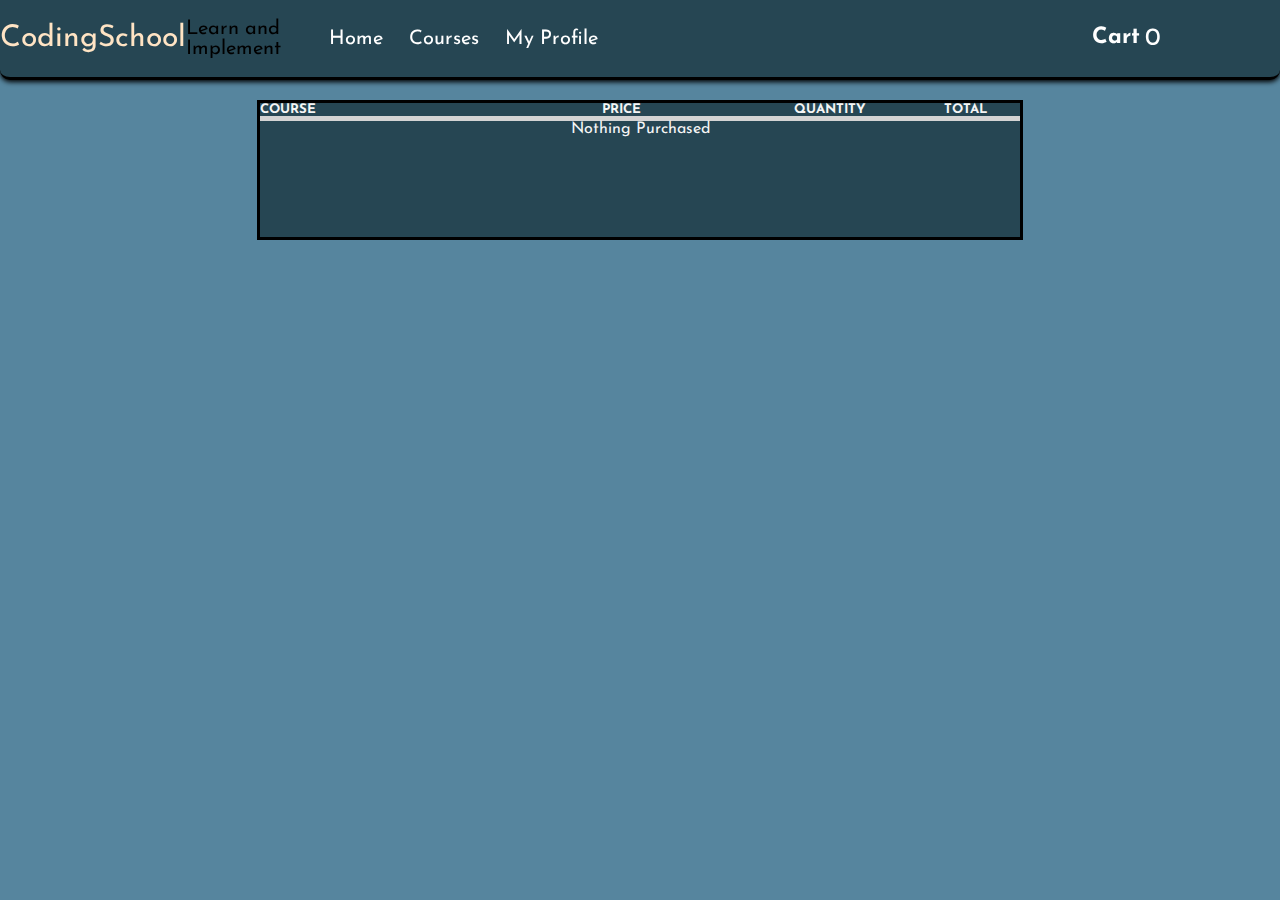
<file: cart.html>
<!DOCTYPE html>
<html lang="en">
  <head>
    <meta charset="UTF-8" />
    <meta http-equiv="X-UA-Compatible" content="IE=edge" />
    <meta name="viewport" content="width=device-width, initial-scale=1.0" />
    <link rel="stylesheet" href="style.css" />
    <link
      rel="stylesheet"
      href="https://cdnjs.cloudflare.com/ajax/libs/font-awesome/5.15.1/css/all.min.css"
      integrity="sha512-+4zCK9k+qNFUR5X+cKL9EIR+ZOhtIloNl9GIKS57V1MyNsYpYcUrUeQc9vNfzsWfV28IaLL3i96P9sdNyeRssA=="
      crossorigin="anonymous"
    />
    <title>Cart</title>
  </head>
  <body>
    <nav class="navbar">
      <div class="fst_navDiv">
        <a class="" href="home.html">CodingSchool</a>
        <span class="">Learn and Implement </span>
      </div>

      <div class="Snd_navDiv">
        <ul class="">
          <li class=""><a href="home.html" class="a_tag_elm"> Home</a></li>
          <li class="">
            <a
              onclick="document.location='home.html#allcourses'"
              class="a_tag_elm"
              >Courses</a
            >
          </li>
          <li class="">
            <a href="myprofile.html" class="a_tag_elm">My Profile</a>
          </li>
        </ul>
      </div>

      <div class="cart">
        <a href="cart.html" class="a_tag_elm"
          ><h2>Cart</h2>
          <span id="cartSpan">0</span></a
        >
      </div>
    </nav>

    <div class="product_container">
      <div class="product_header">
        <h5 class="product_title">COURSE</h5>
        <h5 class="price">PRICE</h5>
        <h5 class="quantity">QUANTITY</h5>
        <h5 class="total">TOTAL</h5>
      </div>

      <div class="products">
        <p id="productsPurchaseMessage"></p>
      </div>
    </div>

    <!-- ----------------payment form hmtl-------- -->
    <div class="paymentDiv">
      <h1><u>Complete Your Payment</u></h1>
      <form
        class="paymentDivForm"
        onsubmit="addingEverythingToCoursesPurchased()"
      >
        <strong class="CheckOutPayment"> </strong>
        <input type="text" placeholder="Name on card" required />
        <input type="number" placeholder="Card Number" required />
        <input type="month" placeholder="Expiry Month" required />
        <input type="password" placeholder="cvv" required />
        <div class="paymentBttnDiv">
          <button type="submit" class="confirmPaymentButton paymentBttn">
            Confirm Payment
          </button>
          <button type="reset" class="cancelPaymentButton paymentBttn">
            Cancel Payment
          </button>
        </div>
      </form>
      <footer class="paymentFooter">
        <p>
          <strong>WARNING-</strong> <br />This Project is for Practice Purpose
          so Please <b><u>Don't </u></b> . Fill Your True Card Details If Any
          Thing Happens I will Not Be Responsible For it !
        </p>
      </footer>
    </div>

    

    <script src="./CartJavascript/script.js"></script>
    <script src="./CartJavascript/cart.js"></script>
    <script src="app.js"></script>
  </body>
</html>
</file>
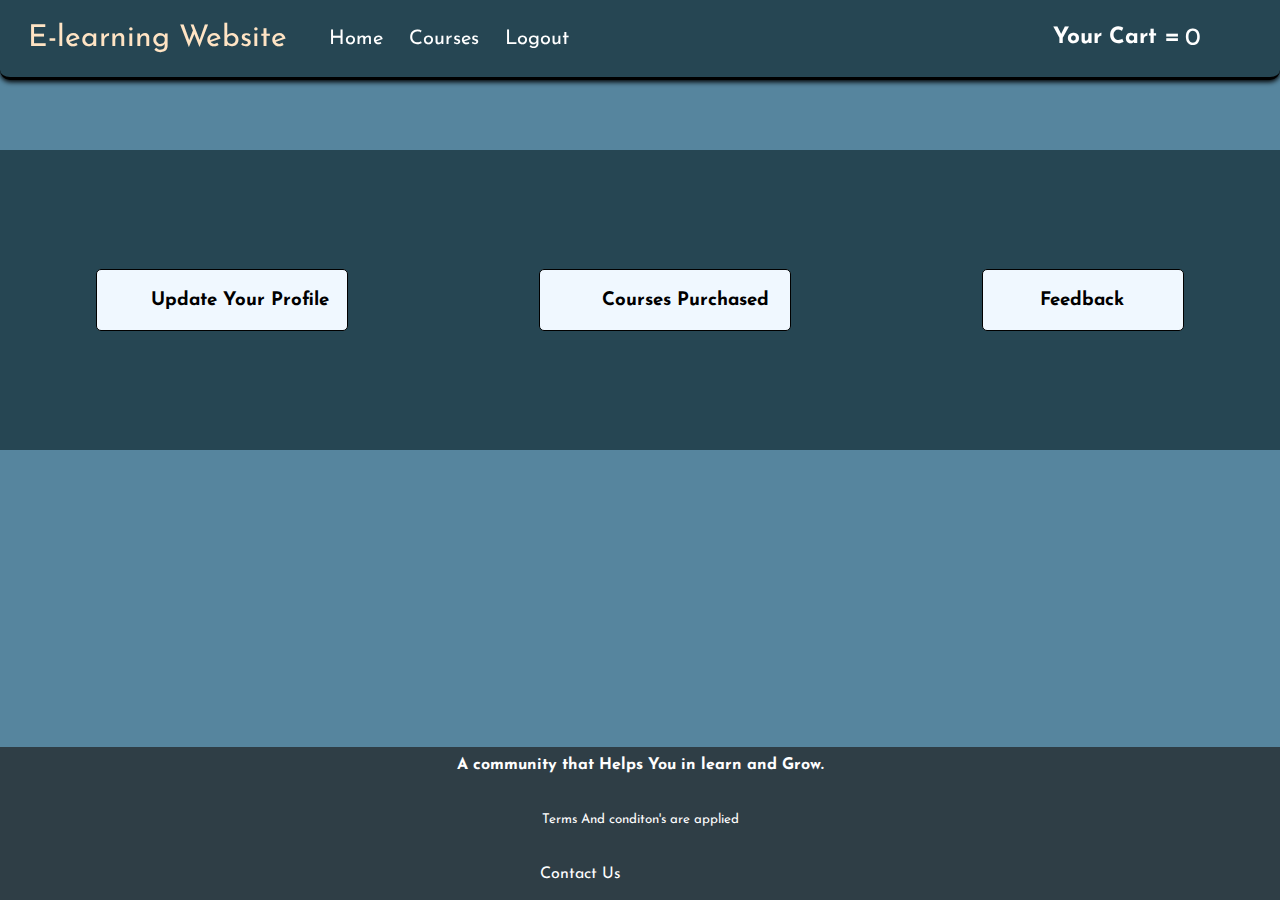
<file: MyProfile.html>
<!DOCTYPE html>
<html lang="en">
  <head>
    <meta charset="UTF-8" />
    <meta http-equiv="X-UA-Compatible" content="IE=edge"/>
    <meta name="viewport" content="width=device-width, initial-scale=1.0" />
    <link
      rel="stylesheet"
      href="https://cdnjs.cloudflare.com/ajax/libs/font-awesome/5.15.1/css/all.min.css"
      integrity="sha512-+4zCK9k+qNFUR5X+cKL9EIR+ZOhtIloNl9GIKS57V1MyNsYpYcUrUeQc9vNfzsWfV28IaLL3i96P9sdNyeRssA=="
      crossorigin="anonymous"/>
    <link rel="stylesheet" href="style.css" />
    <title>My Profile</title>
  </head>
  <body>
    <nav class="navbar">
      <div class="fst_navDiv">
        <a class="" href="home.html">E-learning Website</a>
      </div>
      <div class="Snd_navDiv">
        <ul class="">
          <li class=""><a href="home.html" class="a_tag_elm"> Home</a></li>
          <li class="">
            <a
              onclick="document.location = 'home.html#allcourses'"
              class="a_tag_elm"
              >Courses</a>
          </li>
          <li class=""><a href="index.html" class="a_tag_elm">Logout</a></li>
        </ul>
      </div>

      <div class="cart">
        <a href="cart.html" class="a_tag_elm">
          <h2>Your Cart =</h2>
          <span id="cartSpan">0</span></a>
      </div>
    </nav>

    <div class="container">
      <div class="secondContainer">
        <div class="manageYourAccountDIv content">
          <i class="fas fa-user"></i>
          <h3>Update Your Profile</h3>
        </div>

        <a class="coursesPurchasedDiv content" href="mycourses.html" >
          <i class="fas fa-book"></i>
          <h3>Courses Purchased</h3>
        </a>

        <div class="feedBackDiv content">
          <i class="fas fa-comment"></i>
          <h3>Feedback</h3>
        </div>
      </div>
    </div>

    <div id="feedbackForm">
      <h2>Submit Your Feedback Here !</h2>
      <p id="closeFeedbackForm">+</p>
      <form id="feedForm">
        <input
          type="text"
          placeholder="Enter Your username"
          class="feedbackInput"
        />
        <textarea
          rows="4"
          cols="50"
          name="comment"
          placeholder="Enter Your text here..."
        ></textarea>
        <input type="reset" value="Reset" class="feedBackResetButton" />
        <input type="submit" value="Submit" class="feedBackSumbitButton" />
      </form>
    </div>

    <div class="updateDiv" id="updateBox">
      <h2>Update Your Profile Here !</h2>
      <p id="closeUpdateDivBttn">+</p>
      <form id="updateform">
        <input type="text" id="username" name="name" placeholder="Name" required />
        <input type="email" id="email" placeholder="Email" required />
        <input type="text" id="course" placeholder="Course" required />
        <input
          type="password"
          id="updatePassword"
          placeholder="Password"
          required
        />
        <input
          type="password"
          id="updateConfirmPassword"
          placeholder="Confirm Password"
          required
        />
        <br />
        <button type="submit" class="updatebttn" id="updateFormbutton">
          Update
        </button>
      </form>
    </div>

    <footer class="mainFooter profileFooter">
      <h4>A community that Helps You in learn and Grow.</h4>
      <small>Terms And conditon's are applied</small>
      <ul>
        <stong>Contact Us</stong>
        <li class="footerLi"><i class="fab fa-facebook-square"></i></li>
        <li class="footerLi"><i class="fab fa-twitter"></i></li>
        <li class="footerLi"><i class="far fa-envelope"></i></li>
      </ul>
    </footer>

    <script src="./CartJavascript/script.js"></script>
    <script src="./CartJavascript/cart.js"></script>
    <script src="app.js"></script>
  </body>
</html>
</file>
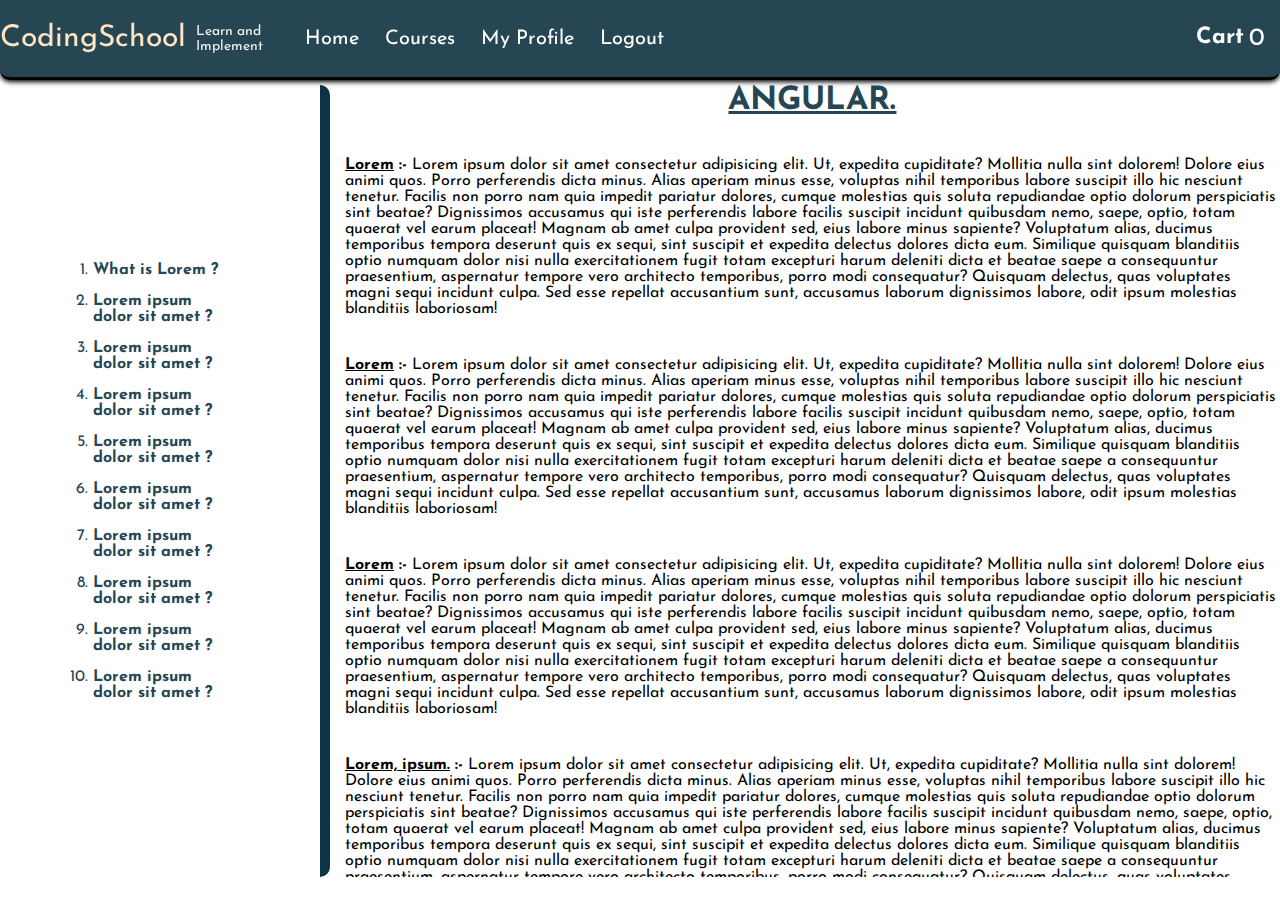
<file: courses/angular.html>
<!DOCTYPE html>
<html lang="en">
<head>
    <meta charset="UTF-8">
    <meta http-equiv="X-UA-Compatible" content="IE=edge">
    <meta name="viewport" content="width=device-width, initial-scale=1.0">
    <title>ANGULAR </title>
    <link rel="stylesheet" href="./coursesStyle.css">
</head>
<body>

    <nav class="navbar">
    <div class="fst_navDiv">
        <a>CodingSchool</a>
        <span class="">Learn and Implement </span>
    </div>

    <div class="Snd_navDiv">
        <ul class=" ">
            <li class=""><a href="../home.html" class="a_tag_elm"> Home</a></li>
            <li class=""><a  onclick="document.location='../home.html#allcourses'"class="a_tag_elm">Courses</a></li>
            <li class=""><a href="../MyProfile.html" class="a_tag_elm">My Profile</a></li>
            <li class=""><a  href="../index.html"class="a_tag_elm">Logout</a></li>
        </ul>
    </div>

    <div class="cart">
        <a href="../cart.html" class="a_tag_elm"
          ><h2>Cart</h2>
          <span id="cartSpan">0</span></a
        >
      </div>
    </nav>

    <div class="container">

        <div class="visitinglinks">
        <div class="htmlQus questions">
        <ol>
            <li> <h4> What is Lorem ? </li>
            <li> <h4>Lorem ipsum dolor sit amet ?</h4>  </li>
            <li> <h4>Lorem ipsum dolor sit amet ?</h4>  </li>
            <li> <h4>Lorem ipsum dolor sit amet ?</h4>  </li>
            <li> <h4>Lorem ipsum dolor sit amet ?</h4>  </li>
            <li> <h4>Lorem ipsum dolor sit amet ?</h4>  </li>
            <li> <h4>Lorem ipsum dolor sit amet ?</h4>  </li>
            <li> <h4>Lorem ipsum dolor sit amet ?</h4>  </li>
            <li> <h4>Lorem ipsum dolor sit amet ?</h4>  </li>
            <li> <h4>Lorem ipsum dolor sit amet ?</h4>  </li>
        </ol>
        </div>
        
    </div>

    <div class="mainContent">
        <h1>ANGULAR.</h1>
        <p> <strong><u>Lorem</u> :-</strong>
            Lorem ipsum dolor sit amet consectetur adipisicing elit. Ut, expedita cupiditate? Mollitia nulla sint dolorem! Dolore eius animi quos. Porro perferendis dicta minus. Alias aperiam minus esse, voluptas nihil temporibus labore suscipit illo hic nesciunt tenetur. Facilis non porro nam quia impedit pariatur dolores, cumque molestias quis soluta repudiandae optio dolorum perspiciatis sint beatae? Dignissimos accusamus qui iste perferendis labore facilis suscipit incidunt quibusdam nemo, saepe, optio, totam quaerat vel earum placeat! Magnam ab amet culpa provident sed, eius labore minus sapiente? Voluptatum alias, ducimus temporibus tempora deserunt quis ex sequi, sint suscipit et expedita delectus dolores dicta eum. Similique quisquam blanditiis optio numquam dolor nisi nulla exercitationem fugit totam excepturi harum deleniti dicta et beatae saepe a consequuntur praesentium, aspernatur tempore vero architecto temporibus, porro modi consequatur? Quisquam delectus, quas voluptates magni sequi incidunt culpa. Sed esse repellat accusantium sunt, accusamus laborum dignissimos labore, odit ipsum molestias blanditiis laboriosam!
        </p>

        <p> <strong><u>Lorem</u> :-</strong>
            Lorem ipsum dolor sit amet consectetur adipisicing elit. Ut, expedita cupiditate? Mollitia nulla sint dolorem! Dolore eius animi quos. Porro perferendis dicta minus. Alias aperiam minus esse, voluptas nihil temporibus labore suscipit illo hic nesciunt tenetur. Facilis non porro nam quia impedit pariatur dolores, cumque molestias quis soluta repudiandae optio dolorum perspiciatis sint beatae? Dignissimos accusamus qui iste perferendis labore facilis suscipit incidunt quibusdam nemo, saepe, optio, totam quaerat vel earum placeat! Magnam ab amet culpa provident sed, eius labore minus sapiente? Voluptatum alias, ducimus temporibus tempora deserunt quis ex sequi, sint suscipit et expedita delectus dolores dicta eum. Similique quisquam blanditiis optio numquam dolor nisi nulla exercitationem fugit totam excepturi harum deleniti dicta et beatae saepe a consequuntur praesentium, aspernatur tempore vero architecto temporibus, porro modi consequatur? Quisquam delectus, quas voluptates magni sequi incidunt culpa. Sed esse repellat accusantium sunt, accusamus laborum dignissimos labore, odit ipsum molestias blanditiis laboriosam!
        </p>

        <p> <strong><u>Lorem</u> :-</strong>
            Lorem ipsum dolor sit amet consectetur adipisicing elit. Ut, expedita cupiditate? Mollitia nulla sint dolorem! Dolore eius animi quos. Porro perferendis dicta minus. Alias aperiam minus esse, voluptas nihil temporibus labore suscipit illo hic nesciunt tenetur. Facilis non porro nam quia impedit pariatur dolores, cumque molestias quis soluta repudiandae optio dolorum perspiciatis sint beatae? Dignissimos accusamus qui iste perferendis labore facilis suscipit incidunt quibusdam nemo, saepe, optio, totam quaerat vel earum placeat! Magnam ab amet culpa provident sed, eius labore minus sapiente? Voluptatum alias, ducimus temporibus tempora deserunt quis ex sequi, sint suscipit et expedita delectus dolores dicta eum. Similique quisquam blanditiis optio numquam dolor nisi nulla exercitationem fugit totam excepturi harum deleniti dicta et beatae saepe a consequuntur praesentium, aspernatur tempore vero architecto temporibus, porro modi consequatur? Quisquam delectus, quas voluptates magni sequi incidunt culpa. Sed esse repellat accusantium sunt, accusamus laborum dignissimos labore, odit ipsum molestias blanditiis laboriosam!
        </p>

        <p> <strong><u>Lorem, ipsum.</u> :-</strong>
            Lorem ipsum dolor sit amet consectetur adipisicing elit. Ut, expedita cupiditate? Mollitia nulla sint dolorem! Dolore eius animi quos. Porro perferendis dicta minus. Alias aperiam minus esse, voluptas nihil temporibus labore suscipit illo hic nesciunt tenetur. Facilis non porro nam quia impedit pariatur dolores, cumque molestias quis soluta repudiandae optio dolorum perspiciatis sint beatae? Dignissimos accusamus qui iste perferendis labore facilis suscipit incidunt quibusdam nemo, saepe, optio, totam quaerat vel earum placeat! Magnam ab amet culpa provident sed, eius labore minus sapiente? Voluptatum alias, ducimus temporibus tempora deserunt quis ex sequi, sint suscipit et expedita delectus dolores dicta eum. Similique quisquam blanditiis optio numquam dolor nisi nulla exercitationem fugit totam excepturi harum deleniti dicta et beatae saepe a consequuntur praesentium, aspernatur tempore vero architecto temporibus, porro modi consequatur? Quisquam delectus, quas voluptates magni sequi incidunt culpa. Sed esse repellat accusantium sunt, accusamus laborum dignissimos labore, odit ipsum molestias blanditiis laboriosam!
        </p>

        <h1>Lorem ipsum dolor sit.</h1>
        <p> <strong><u>Lorem</u> :-</strong>
            Lorem ipsum dolor sit amet consectetur adipisicing elit. Ut, expedita cupiditate? Mollitia nulla sint dolorem! Dolore eius animi quos. Porro perferendis dicta minus. Alias aperiam minus esse, voluptas nihil temporibus labore suscipit illo hic nesciunt tenetur. Facilis non porro nam quia impedit pariatur dolores, cumque molestias quis soluta repudiandae optio dolorum perspiciatis sint beatae? Dignissimos accusamus qui iste perferendis labore facilis suscipit incidunt quibusdam nemo, saepe, optio, totam quaerat vel earum placeat! Magnam ab amet culpa provident sed, eius labore minus sapiente? Voluptatum alias, ducimus temporibus tempora deserunt quis ex sequi, sint suscipit et expedita delectus dolores dicta eum. Similique quisquam blanditiis optio numquam dolor nisi nulla exercitationem fugit totam excepturi harum deleniti dicta et beatae saepe a consequuntur praesentium, aspernatur tempore vero architecto temporibus, porro modi consequatur? Quisquam delectus, quas voluptates magni sequi incidunt culpa. Sed esse repellat accusantium sunt, accusamus laborum dignissimos labore, odit ipsum molestias blanditiis laboriosam!
        </p>

        <p> <strong> <u>Lorem, ipsum.</u></strong>
            Lorem ipsum dolor sit amet consectetur adipisicing elit. Ut, expedita cupiditate? Mollitia nulla sint dolorem! Dolore eius animi quos. Porro perferendis dicta minus. Alias aperiam minus esse, voluptas nihil temporibus labore suscipit illo hic nesciunt tenetur. Facilis non porro nam quia impedit pariatur dolores, cumque molestias quis soluta repudiandae optio dolorum perspiciatis sint beatae? Dignissimos accusamus qui iste perferendis labore facilis suscipit incidunt quibusdam nemo, saepe, optio, totam quaerat vel earum placeat! Magnam ab amet culpa provident sed, eius labore minus sapiente? Voluptatum alias, ducimus temporibus tempora deserunt quis ex sequi, sint suscipit et expedita delectus dolores dicta eum. Similique quisquam blanditiis optio numquam dolor nisi nulla exercitationem fugit totam excepturi harum deleniti dicta et beatae saepe a consequuntur praesentium, aspernatur tempore vero architecto temporibus, porro modi consequatur? Quisquam delectus, quas voluptates magni sequi incidunt culpa. Sed esse repellat accusantium sunt, accusamus laborum dignissimos labore, odit ipsum molestias blanditiis laboriosam!
        </p>

        <p><strong><u>Lorem, ipsum.</u> :-</strong>
            Lorem ipsum dolor sit amet consectetur adipisicing elit. Ut, expedita cupiditate? Mollitia nulla sint dolorem! Dolore eius animi quos. Porro perferendis dicta minus. Alias aperiam minus esse, voluptas nihil temporibus labore suscipit illo hic nesciunt tenetur. Facilis non porro nam quia impedit pariatur dolores, cumque molestias quis soluta repudiandae optio dolorum perspiciatis sint beatae? Dignissimos accusamus qui iste perferendis labore facilis suscipit incidunt quibusdam nemo, saepe, optio, totam quaerat vel earum placeat! Magnam ab amet culpa provident sed, eius labore minus sapiente? Voluptatum alias, ducimus temporibus tempora deserunt quis ex sequi, sint suscipit et expedita delectus dolores dicta eum. Similique quisquam blanditiis optio numquam dolor nisi nulla exercitationem fugit totam excepturi harum deleniti dicta et beatae saepe a consequuntur praesentium, aspernatur tempore vero architecto temporibus, porro modi consequatur? Quisquam delectus, quas voluptates magni sequi incidunt culpa. Sed esse repellat accusantium sunt, accusamus laborum dignissimos labore, odit ipsum molestias blanditiis laboriosam!
        </p>

        <p><strong><u>Lorem, ipsum.</u> :-</strong>
           Lorem ipsum dolor sit amet consectetur adipisicing elit. Ut, expedita cupiditate? Mollitia nulla sint dolorem! Dolore eius animi quos. Porro perferendis dicta minus. Alias aperiam minus esse, voluptas nihil temporibus labore suscipit illo hic nesciunt tenetur. Facilis non porro nam quia impedit pariatur dolores, cumque molestias quis soluta repudiandae optio dolorum perspiciatis sint beatae? Dignissimos accusamus qui iste perferendis labore facilis suscipit incidunt quibusdam nemo, saepe, optio, totam quaerat vel earum placeat! Magnam ab amet culpa provident sed, eius labore minus sapiente? Voluptatum alias, ducimus temporibus tempora deserunt quis ex sequi, sint suscipit et expedita delectus dolores dicta eum. Similique quisquam blanditiis optio numquam dolor nisi nulla exercitationem fugit totam excepturi harum deleniti dicta et beatae saepe a consequuntur praesentium, aspernatur tempore vero architecto temporibus, porro modi consequatur? Quisquam delectus, quas voluptates magni sequi incidunt culpa. Sed esse repellat accusantium sunt, accusamus laborum dignissimos labore, odit ipsum molestias blanditiis laboriosam!
        </p>

        <p><p><strong><u>Lorem, ipsum.</u> :-</strong>
            Lorem ipsum dolor sit amet consectetur adipisicing elit. Ut, expedita cupiditate? Mollitia nulla sint dolorem! Dolore eius animi quos. Porro perferendis dicta minus. Alias aperiam minus esse, voluptas nihil temporibus labore suscipit illo hic nesciunt tenetur. Facilis non porro nam quia impedit pariatur dolores, cumque molestias quis soluta repudiandae optio dolorum perspiciatis sint beatae? Dignissimos accusamus qui iste perferendis labore facilis suscipit incidunt quibusdam nemo, saepe, optio, totam quaerat vel earum placeat! Magnam ab amet culpa provident sed, eius labore minus sapiente? Voluptatum alias, ducimus temporibus tempora deserunt quis ex sequi, sint suscipit et expedita delectus dolores dicta eum. Similique quisquam blanditiis optio numquam dolor nisi nulla exercitationem fugit totam excepturi harum deleniti dicta et beatae saepe a consequuntur praesentium, aspernatur tempore vero architecto temporibus, porro modi consequatur? Quisquam delectus, quas voluptates magni sequi incidunt culpa. Sed esse repellat accusantium sunt, accusamus laborum dignissimos labore, odit ipsum molestias blanditiis laboriosam!
        </p>
    </div>
    </div>
    
</body>
</html>
</file>
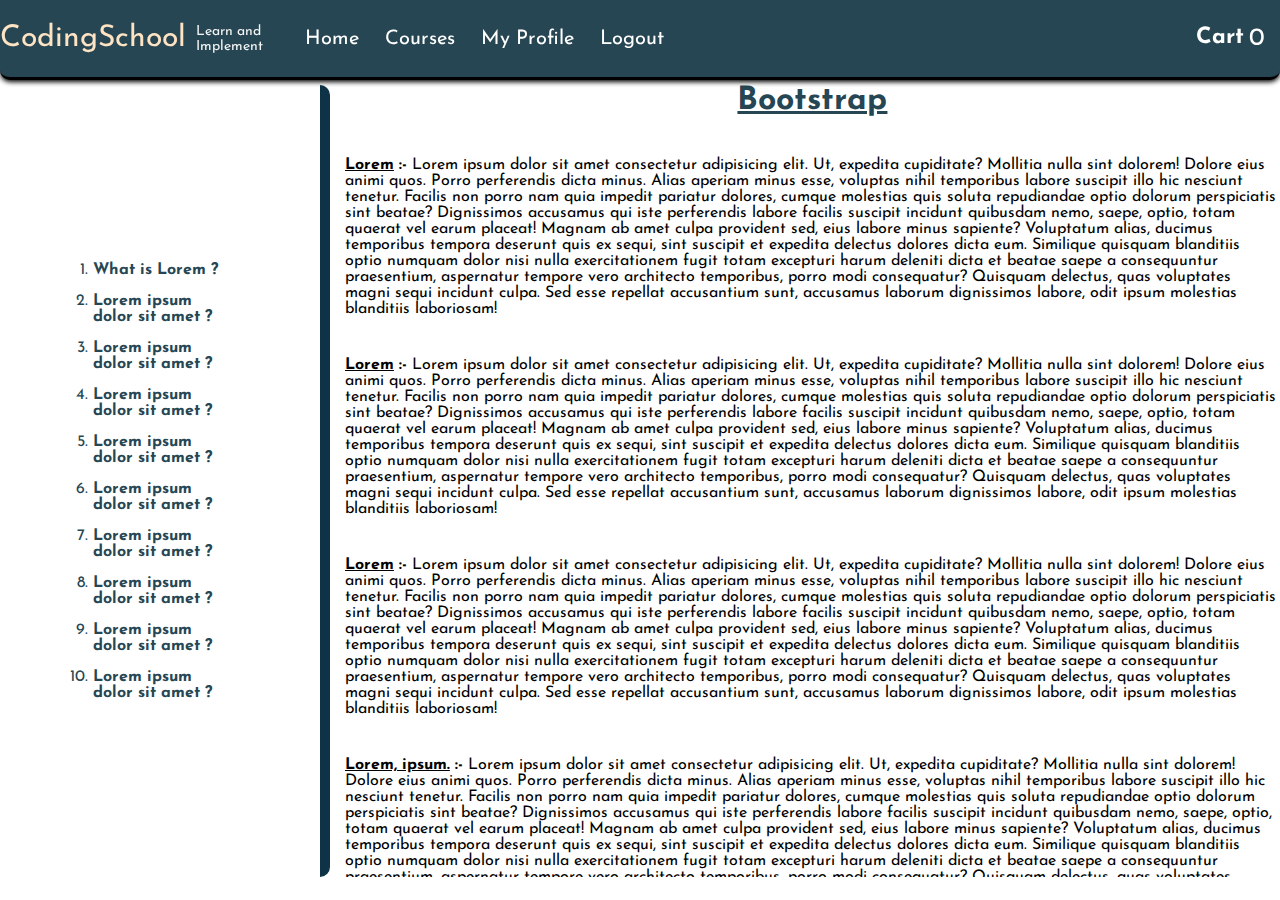
<file: courses/bootstrap.html>
<!DOCTYPE html>
<html lang="en">
<head>
    <meta charset="UTF-8">
    <meta http-equiv="X-UA-Compatible" content="IE=edge">
    <meta name="viewport" content="width=device-width, initial-scale=1.0">
    <title>BOOTSTRAP</title>
    <link rel="stylesheet" href="./coursesStyle.css">
</head>
<body>

    <nav class="navbar">
    <div class="fst_navDiv">
        <a>CodingSchool</a>
        <span class="">Learn and Implement </span>
    </div>

    <div class="Snd_navDiv">
        <ul class=" ">
            <li class=""><a href="../home.html" class="a_tag_elm"> Home</a></li>
            <li class=""><a  onclick="document.location='../home.html#allcourses'"class="a_tag_elm">Courses</a></li>
            <li class=""><a href="../MyProfile.html" class="a_tag_elm">My Profile</a></li>
            <li class=""><a  href="../index.html"class="a_tag_elm">Logout</a></li>
        </ul>
    </div>

    <div class="cart">
        <a href="../cart.html" class="a_tag_elm"
          ><h2>Cart</h2>
          <span id="cartSpan">0</span></a
        >
      </div>
    </nav>

    <div class="container">

        <div class="visitinglinks">
        <div class="htmlQus questions">
        <ol>
            <li> <h4> What is Lorem ? </li>
            <li> <h4>Lorem ipsum dolor sit amet ?</h4>  </li>
            <li> <h4>Lorem ipsum dolor sit amet ?</h4>  </li>
            <li> <h4>Lorem ipsum dolor sit amet ?</h4>  </li>
            <li> <h4>Lorem ipsum dolor sit amet ?</h4>  </li>
            <li> <h4>Lorem ipsum dolor sit amet ?</h4>  </li>
            <li> <h4>Lorem ipsum dolor sit amet ?</h4>  </li>
            <li> <h4>Lorem ipsum dolor sit amet ?</h4>  </li>
            <li> <h4>Lorem ipsum dolor sit amet ?</h4>  </li>
            <li> <h4>Lorem ipsum dolor sit amet ?</h4>  </li>
        </ol>
        </div>
        
    </div>

    <div class="mainContent">
        <h1>Bootstrap</h1>
        <p> <strong><u>Lorem</u> :-</strong>
            Lorem ipsum dolor sit amet consectetur adipisicing elit. Ut, expedita cupiditate? Mollitia nulla sint dolorem! Dolore eius animi quos. Porro perferendis dicta minus. Alias aperiam minus esse, voluptas nihil temporibus labore suscipit illo hic nesciunt tenetur. Facilis non porro nam quia impedit pariatur dolores, cumque molestias quis soluta repudiandae optio dolorum perspiciatis sint beatae? Dignissimos accusamus qui iste perferendis labore facilis suscipit incidunt quibusdam nemo, saepe, optio, totam quaerat vel earum placeat! Magnam ab amet culpa provident sed, eius labore minus sapiente? Voluptatum alias, ducimus temporibus tempora deserunt quis ex sequi, sint suscipit et expedita delectus dolores dicta eum. Similique quisquam blanditiis optio numquam dolor nisi nulla exercitationem fugit totam excepturi harum deleniti dicta et beatae saepe a consequuntur praesentium, aspernatur tempore vero architecto temporibus, porro modi consequatur? Quisquam delectus, quas voluptates magni sequi incidunt culpa. Sed esse repellat accusantium sunt, accusamus laborum dignissimos labore, odit ipsum molestias blanditiis laboriosam!
        </p>

        <p> <strong><u>Lorem</u> :-</strong>
            Lorem ipsum dolor sit amet consectetur adipisicing elit. Ut, expedita cupiditate? Mollitia nulla sint dolorem! Dolore eius animi quos. Porro perferendis dicta minus. Alias aperiam minus esse, voluptas nihil temporibus labore suscipit illo hic nesciunt tenetur. Facilis non porro nam quia impedit pariatur dolores, cumque molestias quis soluta repudiandae optio dolorum perspiciatis sint beatae? Dignissimos accusamus qui iste perferendis labore facilis suscipit incidunt quibusdam nemo, saepe, optio, totam quaerat vel earum placeat! Magnam ab amet culpa provident sed, eius labore minus sapiente? Voluptatum alias, ducimus temporibus tempora deserunt quis ex sequi, sint suscipit et expedita delectus dolores dicta eum. Similique quisquam blanditiis optio numquam dolor nisi nulla exercitationem fugit totam excepturi harum deleniti dicta et beatae saepe a consequuntur praesentium, aspernatur tempore vero architecto temporibus, porro modi consequatur? Quisquam delectus, quas voluptates magni sequi incidunt culpa. Sed esse repellat accusantium sunt, accusamus laborum dignissimos labore, odit ipsum molestias blanditiis laboriosam!
        </p>

        <p> <strong><u>Lorem</u> :-</strong>
            Lorem ipsum dolor sit amet consectetur adipisicing elit. Ut, expedita cupiditate? Mollitia nulla sint dolorem! Dolore eius animi quos. Porro perferendis dicta minus. Alias aperiam minus esse, voluptas nihil temporibus labore suscipit illo hic nesciunt tenetur. Facilis non porro nam quia impedit pariatur dolores, cumque molestias quis soluta repudiandae optio dolorum perspiciatis sint beatae? Dignissimos accusamus qui iste perferendis labore facilis suscipit incidunt quibusdam nemo, saepe, optio, totam quaerat vel earum placeat! Magnam ab amet culpa provident sed, eius labore minus sapiente? Voluptatum alias, ducimus temporibus tempora deserunt quis ex sequi, sint suscipit et expedita delectus dolores dicta eum. Similique quisquam blanditiis optio numquam dolor nisi nulla exercitationem fugit totam excepturi harum deleniti dicta et beatae saepe a consequuntur praesentium, aspernatur tempore vero architecto temporibus, porro modi consequatur? Quisquam delectus, quas voluptates magni sequi incidunt culpa. Sed esse repellat accusantium sunt, accusamus laborum dignissimos labore, odit ipsum molestias blanditiis laboriosam!
        </p>

        <p> <strong><u>Lorem, ipsum.</u> :-</strong>
            Lorem ipsum dolor sit amet consectetur adipisicing elit. Ut, expedita cupiditate? Mollitia nulla sint dolorem! Dolore eius animi quos. Porro perferendis dicta minus. Alias aperiam minus esse, voluptas nihil temporibus labore suscipit illo hic nesciunt tenetur. Facilis non porro nam quia impedit pariatur dolores, cumque molestias quis soluta repudiandae optio dolorum perspiciatis sint beatae? Dignissimos accusamus qui iste perferendis labore facilis suscipit incidunt quibusdam nemo, saepe, optio, totam quaerat vel earum placeat! Magnam ab amet culpa provident sed, eius labore minus sapiente? Voluptatum alias, ducimus temporibus tempora deserunt quis ex sequi, sint suscipit et expedita delectus dolores dicta eum. Similique quisquam blanditiis optio numquam dolor nisi nulla exercitationem fugit totam excepturi harum deleniti dicta et beatae saepe a consequuntur praesentium, aspernatur tempore vero architecto temporibus, porro modi consequatur? Quisquam delectus, quas voluptates magni sequi incidunt culpa. Sed esse repellat accusantium sunt, accusamus laborum dignissimos labore, odit ipsum molestias blanditiis laboriosam!
        </p>

        <h1>Lorem ipsum dolor sit.</h1>
        <p> <strong><u>Lorem</u> :-</strong>
           Lorem ipsum dolor sit amet consectetur adipisicing elit. Ut, expedita cupiditate? Mollitia nulla sint dolorem! Dolore eius animi quos. Porro perferendis dicta minus. Alias aperiam minus esse, voluptas nihil temporibus labore suscipit illo hic nesciunt tenetur. Facilis non porro nam quia impedit pariatur dolores, cumque molestias quis soluta repudiandae optio dolorum perspiciatis sint beatae? Dignissimos accusamus qui iste perferendis labore facilis suscipit incidunt quibusdam nemo, saepe, optio, totam quaerat vel earum placeat! Magnam ab amet culpa provident sed, eius labore minus sapiente? Voluptatum alias, ducimus temporibus tempora deserunt quis ex sequi, sint suscipit et expedita delectus dolores dicta eum. Similique quisquam blanditiis optio numquam dolor nisi nulla exercitationem fugit totam excepturi harum deleniti dicta et beatae saepe a consequuntur praesentium, aspernatur tempore vero architecto temporibus, porro modi consequatur? Quisquam delectus, quas voluptates magni sequi incidunt culpa. Sed esse repellat accusantium sunt, accusamus laborum dignissimos labore, odit ipsum molestias blanditiis laboriosam!
        </p>

        <p> <strong> <u>Lorem, ipsum.</u></strong>
            Lorem ipsum dolor sit amet consectetur adipisicing elit. Ut, expedita cupiditate? Mollitia nulla sint dolorem! Dolore eius animi quos. Porro perferendis dicta minus. Alias aperiam minus esse, voluptas nihil temporibus labore suscipit illo hic nesciunt tenetur. Facilis non porro nam quia impedit pariatur dolores, cumque molestias quis soluta repudiandae optio dolorum perspiciatis sint beatae? Dignissimos accusamus qui iste perferendis labore facilis suscipit incidunt quibusdam nemo, saepe, optio, totam quaerat vel earum placeat! Magnam ab amet culpa provident sed, eius labore minus sapiente? Voluptatum alias, ducimus temporibus tempora deserunt quis ex sequi, sint suscipit et expedita delectus dolores dicta eum. Similique quisquam blanditiis optio numquam dolor nisi nulla exercitationem fugit totam excepturi harum deleniti dicta et beatae saepe a consequuntur praesentium, aspernatur tempore vero architecto temporibus, porro modi consequatur? Quisquam delectus, quas voluptates magni sequi incidunt culpa. Sed esse repellat accusantium sunt, accusamus laborum dignissimos labore, odit ipsum molestias blanditiis laboriosam!
        </p>

        <p><strong><u>Lorem, ipsum.</u> :-</strong>
            Lorem ipsum dolor sit amet consectetur adipisicing elit. Ut, expedita cupiditate? Mollitia nulla sint dolorem! Dolore eius animi quos. Porro perferendis dicta minus. Alias aperiam minus esse, voluptas nihil temporibus labore suscipit illo hic nesciunt tenetur. Facilis non porro nam quia impedit pariatur dolores, cumque molestias quis soluta repudiandae optio dolorum perspiciatis sint beatae? Dignissimos accusamus qui iste perferendis labore facilis suscipit incidunt quibusdam nemo, saepe, optio, totam quaerat vel earum placeat! Magnam ab amet culpa provident sed, eius labore minus sapiente? Voluptatum alias, ducimus temporibus tempora deserunt quis ex sequi, sint suscipit et expedita delectus dolores dicta eum. Similique quisquam blanditiis optio numquam dolor nisi nulla exercitationem fugit totam excepturi harum deleniti dicta et beatae saepe a consequuntur praesentium, aspernatur tempore vero architecto temporibus, porro modi consequatur? Quisquam delectus, quas voluptates magni sequi incidunt culpa. Sed esse repellat accusantium sunt, accusamus laborum dignissimos labore, odit ipsum molestias blanditiis laboriosam!
        </p>

        <p><strong><u>Lorem, ipsum.</u> :-</strong>
           Lorem ipsum dolor sit amet consectetur adipisicing elit. Ut, expedita cupiditate? Mollitia nulla sint dolorem! Dolore eius animi quos. Porro perferendis dicta minus. Alias aperiam minus esse, voluptas nihil temporibus labore suscipit illo hic nesciunt tenetur. Facilis non porro nam quia impedit pariatur dolores, cumque molestias quis soluta repudiandae optio dolorum perspiciatis sint beatae? Dignissimos accusamus qui iste perferendis labore facilis suscipit incidunt quibusdam nemo, saepe, optio, totam quaerat vel earum placeat! Magnam ab amet culpa provident sed, eius labore minus sapiente? Voluptatum alias, ducimus temporibus tempora deserunt quis ex sequi, sint suscipit et expedita delectus dolores dicta eum. Similique quisquam blanditiis optio numquam dolor nisi nulla exercitationem fugit totam excepturi harum deleniti dicta et beatae saepe a consequuntur praesentium, aspernatur tempore vero architecto temporibus, porro modi consequatur? Quisquam delectus, quas voluptates magni sequi incidunt culpa. Sed esse repellat accusantium sunt, accusamus laborum dignissimos labore, odit ipsum molestias blanditiis laboriosam!
        </p>

        <p><p><strong><u>Lorem, ipsum.</u> :-</strong>
            Lorem ipsum dolor sit amet consectetur adipisicing elit. Ut, expedita cupiditate? Mollitia nulla sint dolorem! Dolore eius animi quos. Porro perferendis dicta minus. Alias aperiam minus esse, voluptas nihil temporibus labore suscipit illo hic nesciunt tenetur. Facilis non porro nam quia impedit pariatur dolores, cumque molestias quis soluta repudiandae optio dolorum perspiciatis sint beatae? Dignissimos accusamus qui iste perferendis labore facilis suscipit incidunt quibusdam nemo, saepe, optio, totam quaerat vel earum placeat! Magnam ab amet culpa provident sed, eius labore minus sapiente? Voluptatum alias, ducimus temporibus tempora deserunt quis ex sequi, sint suscipit et expedita delectus dolores dicta eum. Similique quisquam blanditiis optio numquam dolor nisi nulla exercitationem fugit totam excepturi harum deleniti dicta et beatae saepe a consequuntur praesentium, aspernatur tempore vero architecto temporibus, porro modi consequatur? Quisquam delectus, quas voluptates magni sequi incidunt culpa. Sed esse repellat accusantium sunt, accusamus laborum dignissimos labore, odit ipsum molestias blanditiis laboriosam!
        </p>
    </div>
    </div>
    
</body>
</html>
</file>
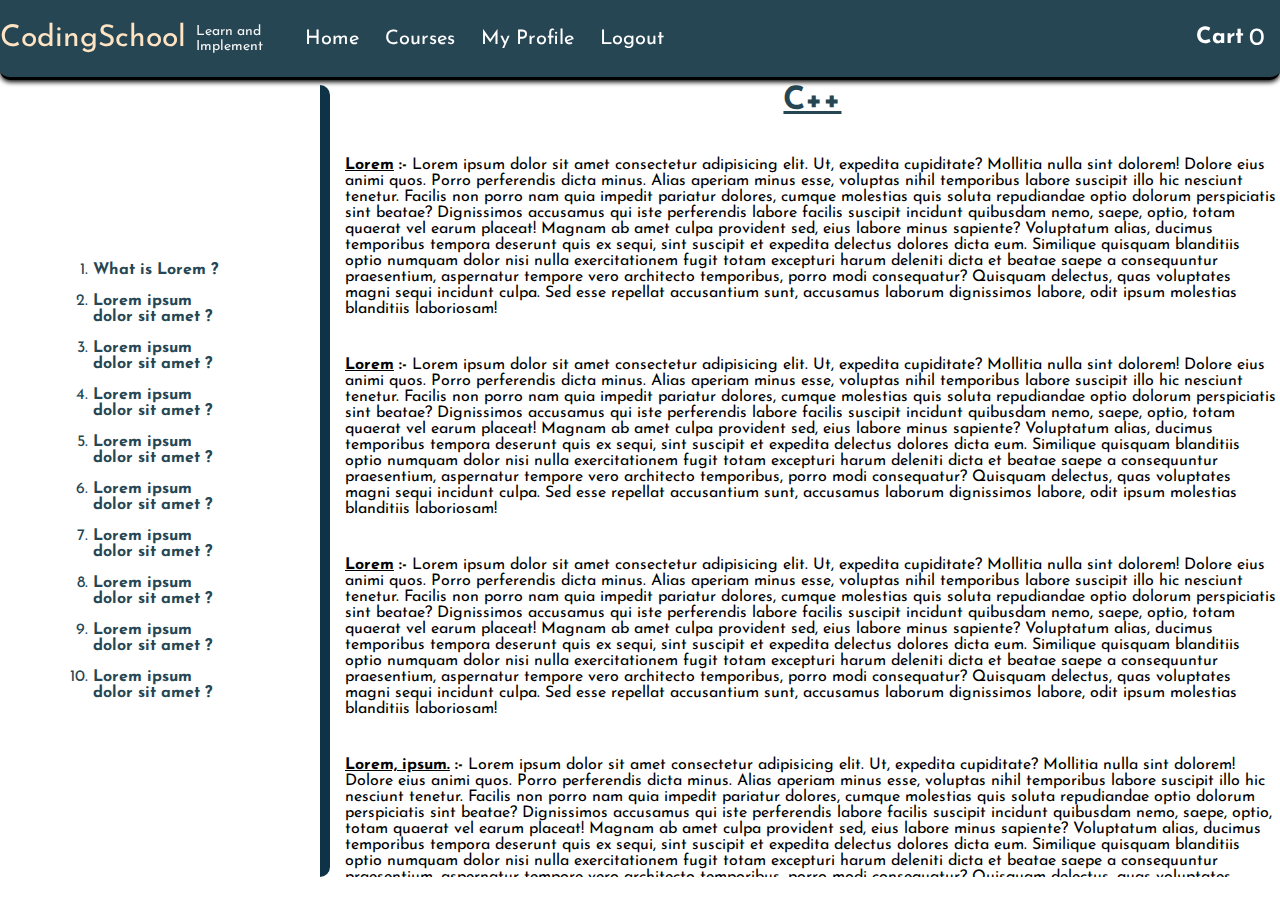
<file: courses/c++.html>
<!DOCTYPE html>
<html lang="en">
<head>
    <meta charset="UTF-8">
    <meta http-equiv="X-UA-Compatible" content="IE=edge">
    <meta name="viewport" content="width=device-width, initial-scale=1.0">
    <title>C++ </title>
    <link rel="stylesheet" href="./coursesStyle.css">
</head>
<body>

    <nav class="navbar">
    <div class="fst_navDiv">
        <a>CodingSchool</a>
        <span class="">Learn and Implement </span>
    </div>

    <div class="Snd_navDiv">
        <ul class=" ">
            <li class=""><a href="../home.html" class="a_tag_elm"> Home</a></li>
            <li class=""><a  onclick="document.location='../home.html#allcourses'"class="a_tag_elm">Courses</a></li>
            <li class=""><a href="../MyProfile.html" class="a_tag_elm">My Profile</a></li>
            <li class=""><a  href="../index.html"class="a_tag_elm">Logout</a></li>
        </ul>
    </div>

    <div class="cart">
        <a href="../cart.html" class="a_tag_elm"
          ><h2>Cart</h2>
          <span id="cartSpan">0</span></a
        >
      </div>
    </nav>

    <div class="container">

        <div class="visitinglinks">
        <div class="htmlQus questions">
        <ol>
            <li> <h4> What is Lorem ? </li>
            <li> <h4>Lorem ipsum dolor sit amet ?</h4>  </li>
            <li> <h4>Lorem ipsum dolor sit amet ?</h4>  </li>
            <li> <h4>Lorem ipsum dolor sit amet ?</h4>  </li>
            <li> <h4>Lorem ipsum dolor sit amet ?</h4>  </li>
            <li> <h4>Lorem ipsum dolor sit amet ?</h4>  </li>
            <li> <h4>Lorem ipsum dolor sit amet ?</h4>  </li>
            <li> <h4>Lorem ipsum dolor sit amet ?</h4>  </li>
            <li> <h4>Lorem ipsum dolor sit amet ?</h4>  </li>
            <li> <h4>Lorem ipsum dolor sit amet ?</h4>  </li>
        </ol>
        </div>
        
    </div>

    <div class="mainContent">
        <h1>C++</h1>
        <p> <strong><u>Lorem</u> :-</strong>
            Lorem ipsum dolor sit amet consectetur adipisicing elit. Ut, expedita cupiditate? Mollitia nulla sint dolorem! Dolore eius animi quos. Porro perferendis dicta minus. Alias aperiam minus esse, voluptas nihil temporibus labore suscipit illo hic nesciunt tenetur. Facilis non porro nam quia impedit pariatur dolores, cumque molestias quis soluta repudiandae optio dolorum perspiciatis sint beatae? Dignissimos accusamus qui iste perferendis labore facilis suscipit incidunt quibusdam nemo, saepe, optio, totam quaerat vel earum placeat! Magnam ab amet culpa provident sed, eius labore minus sapiente? Voluptatum alias, ducimus temporibus tempora deserunt quis ex sequi, sint suscipit et expedita delectus dolores dicta eum. Similique quisquam blanditiis optio numquam dolor nisi nulla exercitationem fugit totam excepturi harum deleniti dicta et beatae saepe a consequuntur praesentium, aspernatur tempore vero architecto temporibus, porro modi consequatur? Quisquam delectus, quas voluptates magni sequi incidunt culpa. Sed esse repellat accusantium sunt, accusamus laborum dignissimos labore, odit ipsum molestias blanditiis laboriosam!
        </p>

        <p> <strong><u>Lorem</u> :-</strong>
            Lorem ipsum dolor sit amet consectetur adipisicing elit. Ut, expedita cupiditate? Mollitia nulla sint dolorem! Dolore eius animi quos. Porro perferendis dicta minus. Alias aperiam minus esse, voluptas nihil temporibus labore suscipit illo hic nesciunt tenetur. Facilis non porro nam quia impedit pariatur dolores, cumque molestias quis soluta repudiandae optio dolorum perspiciatis sint beatae? Dignissimos accusamus qui iste perferendis labore facilis suscipit incidunt quibusdam nemo, saepe, optio, totam quaerat vel earum placeat! Magnam ab amet culpa provident sed, eius labore minus sapiente? Voluptatum alias, ducimus temporibus tempora deserunt quis ex sequi, sint suscipit et expedita delectus dolores dicta eum. Similique quisquam blanditiis optio numquam dolor nisi nulla exercitationem fugit totam excepturi harum deleniti dicta et beatae saepe a consequuntur praesentium, aspernatur tempore vero architecto temporibus, porro modi consequatur? Quisquam delectus, quas voluptates magni sequi incidunt culpa. Sed esse repellat accusantium sunt, accusamus laborum dignissimos labore, odit ipsum molestias blanditiis laboriosam!
        </p>

        <p> <strong><u>Lorem</u> :-</strong>
            Lorem ipsum dolor sit amet consectetur adipisicing elit. Ut, expedita cupiditate? Mollitia nulla sint dolorem! Dolore eius animi quos. Porro perferendis dicta minus. Alias aperiam minus esse, voluptas nihil temporibus labore suscipit illo hic nesciunt tenetur. Facilis non porro nam quia impedit pariatur dolores, cumque molestias quis soluta repudiandae optio dolorum perspiciatis sint beatae? Dignissimos accusamus qui iste perferendis labore facilis suscipit incidunt quibusdam nemo, saepe, optio, totam quaerat vel earum placeat! Magnam ab amet culpa provident sed, eius labore minus sapiente? Voluptatum alias, ducimus temporibus tempora deserunt quis ex sequi, sint suscipit et expedita delectus dolores dicta eum. Similique quisquam blanditiis optio numquam dolor nisi nulla exercitationem fugit totam excepturi harum deleniti dicta et beatae saepe a consequuntur praesentium, aspernatur tempore vero architecto temporibus, porro modi consequatur? Quisquam delectus, quas voluptates magni sequi incidunt culpa. Sed esse repellat accusantium sunt, accusamus laborum dignissimos labore, odit ipsum molestias blanditiis laboriosam!
        </p>

        <p> <strong><u>Lorem, ipsum.</u> :-</strong>
            Lorem ipsum dolor sit amet consectetur adipisicing elit. Ut, expedita cupiditate? Mollitia nulla sint dolorem! Dolore eius animi quos. Porro perferendis dicta minus. Alias aperiam minus esse, voluptas nihil temporibus labore suscipit illo hic nesciunt tenetur. Facilis non porro nam quia impedit pariatur dolores, cumque molestias quis soluta repudiandae optio dolorum perspiciatis sint beatae? Dignissimos accusamus qui iste perferendis labore facilis suscipit incidunt quibusdam nemo, saepe, optio, totam quaerat vel earum placeat! Magnam ab amet culpa provident sed, eius labore minus sapiente? Voluptatum alias, ducimus temporibus tempora deserunt quis ex sequi, sint suscipit et expedita delectus dolores dicta eum. Similique quisquam blanditiis optio numquam dolor nisi nulla exercitationem fugit totam excepturi harum deleniti dicta et beatae saepe a consequuntur praesentium, aspernatur tempore vero architecto temporibus, porro modi consequatur? Quisquam delectus, quas voluptates magni sequi incidunt culpa. Sed esse repellat accusantium sunt, accusamus laborum dignissimos labore, odit ipsum molestias blanditiis laboriosam!
        </p>

        <h1>Lorem ipsum dolor sit.</h1>
        <p> <strong><u>Lorem</u> :-</strong>
           Lorem ipsum dolor sit amet consectetur adipisicing elit. Ut, expedita cupiditate? Mollitia nulla sint dolorem! Dolore eius animi quos. Porro perferendis dicta minus. Alias aperiam minus esse, voluptas nihil temporibus labore suscipit illo hic nesciunt tenetur. Facilis non porro nam quia impedit pariatur dolores, cumque molestias quis soluta repudiandae optio dolorum perspiciatis sint beatae? Dignissimos accusamus qui iste perferendis labore facilis suscipit incidunt quibusdam nemo, saepe, optio, totam quaerat vel earum placeat! Magnam ab amet culpa provident sed, eius labore minus sapiente? Voluptatum alias, ducimus temporibus tempora deserunt quis ex sequi, sint suscipit et expedita delectus dolores dicta eum. Similique quisquam blanditiis optio numquam dolor nisi nulla exercitationem fugit totam excepturi harum deleniti dicta et beatae saepe a consequuntur praesentium, aspernatur tempore vero architecto temporibus, porro modi consequatur? Quisquam delectus, quas voluptates magni sequi incidunt culpa. Sed esse repellat accusantium sunt, accusamus laborum dignissimos labore, odit ipsum molestias blanditiis laboriosam!
        </p>

        <p> <strong> <u>Lorem, ipsum.</u></strong>
            Lorem ipsum dolor sit amet consectetur adipisicing elit. Ut, expedita cupiditate? Mollitia nulla sint dolorem! Dolore eius animi quos. Porro perferendis dicta minus. Alias aperiam minus esse, voluptas nihil temporibus labore suscipit illo hic nesciunt tenetur. Facilis non porro nam quia impedit pariatur dolores, cumque molestias quis soluta repudiandae optio dolorum perspiciatis sint beatae? Dignissimos accusamus qui iste perferendis labore facilis suscipit incidunt quibusdam nemo, saepe, optio, totam quaerat vel earum placeat! Magnam ab amet culpa provident sed, eius labore minus sapiente? Voluptatum alias, ducimus temporibus tempora deserunt quis ex sequi, sint suscipit et expedita delectus dolores dicta eum. Similique quisquam blanditiis optio numquam dolor nisi nulla exercitationem fugit totam excepturi harum deleniti dicta et beatae saepe a consequuntur praesentium, aspernatur tempore vero architecto temporibus, porro modi consequatur? Quisquam delectus, quas voluptates magni sequi incidunt culpa. Sed esse repellat accusantium sunt, accusamus laborum dignissimos labore, odit ipsum molestias blanditiis laboriosam!
        </p>

        <p><strong><u>Lorem, ipsum.</u> :-</strong>
            Lorem ipsum dolor sit amet consectetur adipisicing elit. Ut, expedita cupiditate? Mollitia nulla sint dolorem! Dolore eius animi quos. Porro perferendis dicta minus. Alias aperiam minus esse, voluptas nihil temporibus labore suscipit illo hic nesciunt tenetur. Facilis non porro nam quia impedit pariatur dolores, cumque molestias quis soluta repudiandae optio dolorum perspiciatis sint beatae? Dignissimos accusamus qui iste perferendis labore facilis suscipit incidunt quibusdam nemo, saepe, optio, totam quaerat vel earum placeat! Magnam ab amet culpa provident sed, eius labore minus sapiente? Voluptatum alias, ducimus temporibus tempora deserunt quis ex sequi, sint suscipit et expedita delectus dolores dicta eum. Similique quisquam blanditiis optio numquam dolor nisi nulla exercitationem fugit totam excepturi harum deleniti dicta et beatae saepe a consequuntur praesentium, aspernatur tempore vero architecto temporibus, porro modi consequatur? Quisquam delectus, quas voluptates magni sequi incidunt culpa. Sed esse repellat accusantium sunt, accusamus laborum dignissimos labore, odit ipsum molestias blanditiis laboriosam!
        </p>

        <p><strong><u>Lorem, ipsum.</u> :-</strong>
           Lorem ipsum dolor sit amet consectetur adipisicing elit. Ut, expedita cupiditate? Mollitia nulla sint dolorem! Dolore eius animi quos. Porro perferendis dicta minus. Alias aperiam minus esse, voluptas nihil temporibus labore suscipit illo hic nesciunt tenetur. Facilis non porro nam quia impedit pariatur dolores, cumque molestias quis soluta repudiandae optio dolorum perspiciatis sint beatae? Dignissimos accusamus qui iste perferendis labore facilis suscipit incidunt quibusdam nemo, saepe, optio, totam quaerat vel earum placeat! Magnam ab amet culpa provident sed, eius labore minus sapiente? Voluptatum alias, ducimus temporibus tempora deserunt quis ex sequi, sint suscipit et expedita delectus dolores dicta eum. Similique quisquam blanditiis optio numquam dolor nisi nulla exercitationem fugit totam excepturi harum deleniti dicta et beatae saepe a consequuntur praesentium, aspernatur tempore vero architecto temporibus, porro modi consequatur? Quisquam delectus, quas voluptates magni sequi incidunt culpa. Sed esse repellat accusantium sunt, accusamus laborum dignissimos labore, odit ipsum molestias blanditiis laboriosam!
        </p>

        <p><p><strong><u>Lorem, ipsum.</u> :-</strong>
            Lorem ipsum dolor sit amet consectetur adipisicing elit. Ut, expedita cupiditate? Mollitia nulla sint dolorem! Dolore eius animi quos. Porro perferendis dicta minus. Alias aperiam minus esse, voluptas nihil temporibus labore suscipit illo hic nesciunt tenetur. Facilis non porro nam quia impedit pariatur dolores, cumque molestias quis soluta repudiandae optio dolorum perspiciatis sint beatae? Dignissimos accusamus qui iste perferendis labore facilis suscipit incidunt quibusdam nemo, saepe, optio, totam quaerat vel earum placeat! Magnam ab amet culpa provident sed, eius labore minus sapiente? Voluptatum alias, ducimus temporibus tempora deserunt quis ex sequi, sint suscipit et expedita delectus dolores dicta eum. Similique quisquam blanditiis optio numquam dolor nisi nulla exercitationem fugit totam excepturi harum deleniti dicta et beatae saepe a consequuntur praesentium, aspernatur tempore vero architecto temporibus, porro modi consequatur? Quisquam delectus, quas voluptates magni sequi incidunt culpa. Sed esse repellat accusantium sunt, accusamus laborum dignissimos labore, odit ipsum molestias blanditiis laboriosam!
        </p>
    </div>
    </div>
    
</body>
</html>
</file>
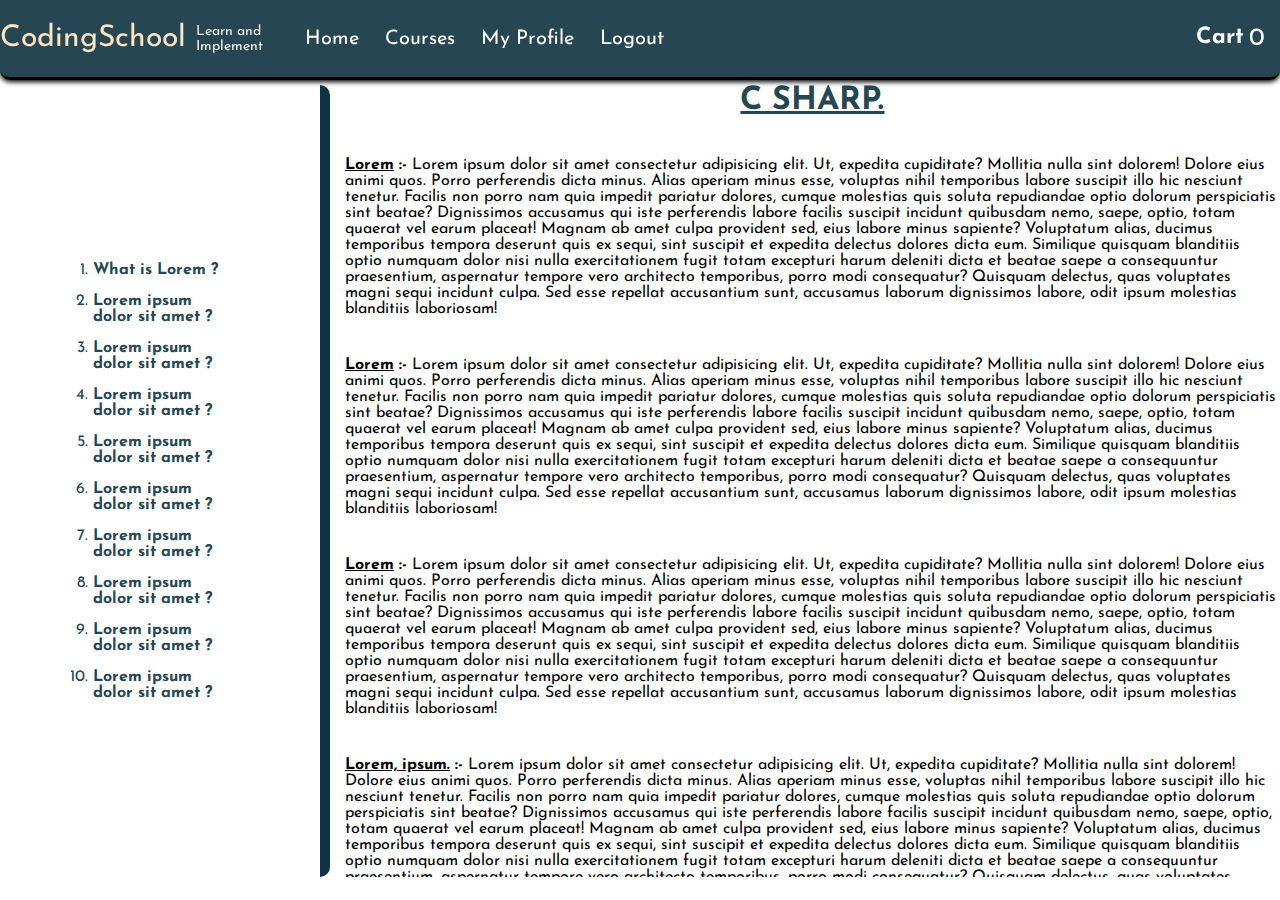
<file: courses/C_Sharp.html>
<!DOCTYPE html>
<html lang="en">
<head>
    <meta charset="UTF-8">
    <meta http-equiv="X-UA-Compatible" content="IE=edge">
    <meta name="viewport" content="width=device-width, initial-scale=1.0">
    <title>C Sharp </title>
    <link rel="stylesheet" href="./coursesStyle.css">
</head>
<body>

    <nav class="navbar">
    <div class="fst_navDiv">
        <a>CodingSchool</a>
        <span class="">Learn and Implement </span>
    </div>

    <div class="Snd_navDiv">
        <ul class=" ">
            <li class=""><a href="../home.html" class="a_tag_elm"> Home</a></li>
            <li class=""><a  onclick="document.location='../home.html#allcourses'"class="a_tag_elm">Courses</a></li>
            <li class=""><a href="../MyProfile.html" class="a_tag_elm">My Profile</a></li>
            <li class=""><a  href="../index.html"class="a_tag_elm">Logout</a></li>
        </ul>
    </div>

    <div class="cart">
        <a href="../cart.html" class="a_tag_elm"
          ><h2>Cart</h2>
          <span id="cartSpan">0</span></a
        >
      </div>
    </nav>

    <div class="container">

        <div class="visitinglinks">
        <div class="htmlQus questions">
        <ol>
            <li> <h4> What is Lorem ? </li>
            <li> <h4>Lorem ipsum dolor sit amet ?</h4>  </li>
            <li> <h4>Lorem ipsum dolor sit amet ?</h4>  </li>
            <li> <h4>Lorem ipsum dolor sit amet ?</h4>  </li>
            <li> <h4>Lorem ipsum dolor sit amet ?</h4>  </li>
            <li> <h4>Lorem ipsum dolor sit amet ?</h4>  </li>
            <li> <h4>Lorem ipsum dolor sit amet ?</h4>  </li>
            <li> <h4>Lorem ipsum dolor sit amet ?</h4>  </li>
            <li> <h4>Lorem ipsum dolor sit amet ?</h4>  </li>
            <li> <h4>Lorem ipsum dolor sit amet ?</h4>  </li>
        </ol>
        </div>
        
    </div>

    <div class="mainContent">
        <h1>C SHARP.</h1>
        <p> <strong><u>Lorem</u> :-</strong>
            Lorem ipsum dolor sit amet consectetur adipisicing elit. Ut, expedita cupiditate? Mollitia nulla sint dolorem! Dolore eius animi quos. Porro perferendis dicta minus. Alias aperiam minus esse, voluptas nihil temporibus labore suscipit illo hic nesciunt tenetur. Facilis non porro nam quia impedit pariatur dolores, cumque molestias quis soluta repudiandae optio dolorum perspiciatis sint beatae? Dignissimos accusamus qui iste perferendis labore facilis suscipit incidunt quibusdam nemo, saepe, optio, totam quaerat vel earum placeat! Magnam ab amet culpa provident sed, eius labore minus sapiente? Voluptatum alias, ducimus temporibus tempora deserunt quis ex sequi, sint suscipit et expedita delectus dolores dicta eum. Similique quisquam blanditiis optio numquam dolor nisi nulla exercitationem fugit totam excepturi harum deleniti dicta et beatae saepe a consequuntur praesentium, aspernatur tempore vero architecto temporibus, porro modi consequatur? Quisquam delectus, quas voluptates magni sequi incidunt culpa. Sed esse repellat accusantium sunt, accusamus laborum dignissimos labore, odit ipsum molestias blanditiis laboriosam!
        </p>

        <p> <strong><u>Lorem</u> :-</strong>
            Lorem ipsum dolor sit amet consectetur adipisicing elit. Ut, expedita cupiditate? Mollitia nulla sint dolorem! Dolore eius animi quos. Porro perferendis dicta minus. Alias aperiam minus esse, voluptas nihil temporibus labore suscipit illo hic nesciunt tenetur. Facilis non porro nam quia impedit pariatur dolores, cumque molestias quis soluta repudiandae optio dolorum perspiciatis sint beatae? Dignissimos accusamus qui iste perferendis labore facilis suscipit incidunt quibusdam nemo, saepe, optio, totam quaerat vel earum placeat! Magnam ab amet culpa provident sed, eius labore minus sapiente? Voluptatum alias, ducimus temporibus tempora deserunt quis ex sequi, sint suscipit et expedita delectus dolores dicta eum. Similique quisquam blanditiis optio numquam dolor nisi nulla exercitationem fugit totam excepturi harum deleniti dicta et beatae saepe a consequuntur praesentium, aspernatur tempore vero architecto temporibus, porro modi consequatur? Quisquam delectus, quas voluptates magni sequi incidunt culpa. Sed esse repellat accusantium sunt, accusamus laborum dignissimos labore, odit ipsum molestias blanditiis laboriosam!
        </p>

        <p> <strong><u>Lorem</u> :-</strong>
            Lorem ipsum dolor sit amet consectetur adipisicing elit. Ut, expedita cupiditate? Mollitia nulla sint dolorem! Dolore eius animi quos. Porro perferendis dicta minus. Alias aperiam minus esse, voluptas nihil temporibus labore suscipit illo hic nesciunt tenetur. Facilis non porro nam quia impedit pariatur dolores, cumque molestias quis soluta repudiandae optio dolorum perspiciatis sint beatae? Dignissimos accusamus qui iste perferendis labore facilis suscipit incidunt quibusdam nemo, saepe, optio, totam quaerat vel earum placeat! Magnam ab amet culpa provident sed, eius labore minus sapiente? Voluptatum alias, ducimus temporibus tempora deserunt quis ex sequi, sint suscipit et expedita delectus dolores dicta eum. Similique quisquam blanditiis optio numquam dolor nisi nulla exercitationem fugit totam excepturi harum deleniti dicta et beatae saepe a consequuntur praesentium, aspernatur tempore vero architecto temporibus, porro modi consequatur? Quisquam delectus, quas voluptates magni sequi incidunt culpa. Sed esse repellat accusantium sunt, accusamus laborum dignissimos labore, odit ipsum molestias blanditiis laboriosam!
        </p>

        <p> <strong><u>Lorem, ipsum.</u> :-</strong>
            Lorem ipsum dolor sit amet consectetur adipisicing elit. Ut, expedita cupiditate? Mollitia nulla sint dolorem! Dolore eius animi quos. Porro perferendis dicta minus. Alias aperiam minus esse, voluptas nihil temporibus labore suscipit illo hic nesciunt tenetur. Facilis non porro nam quia impedit pariatur dolores, cumque molestias quis soluta repudiandae optio dolorum perspiciatis sint beatae? Dignissimos accusamus qui iste perferendis labore facilis suscipit incidunt quibusdam nemo, saepe, optio, totam quaerat vel earum placeat! Magnam ab amet culpa provident sed, eius labore minus sapiente? Voluptatum alias, ducimus temporibus tempora deserunt quis ex sequi, sint suscipit et expedita delectus dolores dicta eum. Similique quisquam blanditiis optio numquam dolor nisi nulla exercitationem fugit totam excepturi harum deleniti dicta et beatae saepe a consequuntur praesentium, aspernatur tempore vero architecto temporibus, porro modi consequatur? Quisquam delectus, quas voluptates magni sequi incidunt culpa. Sed esse repellat accusantium sunt, accusamus laborum dignissimos labore, odit ipsum molestias blanditiis laboriosam!
        </p>

        <h1>Lorem ipsum dolor sit.</h1>
        <p> <strong><u>Lorem</u> :-</strong>
           Lorem ipsum dolor sit amet consectetur adipisicing elit. Ut, expedita cupiditate? Mollitia nulla sint dolorem! Dolore eius animi quos. Porro perferendis dicta minus. Alias aperiam minus esse, voluptas nihil temporibus labore suscipit illo hic nesciunt tenetur. Facilis non porro nam quia impedit pariatur dolores, cumque molestias quis soluta repudiandae optio dolorum perspiciatis sint beatae? Dignissimos accusamus qui iste perferendis labore facilis suscipit incidunt quibusdam nemo, saepe, optio, totam quaerat vel earum placeat! Magnam ab amet culpa provident sed, eius labore minus sapiente? Voluptatum alias, ducimus temporibus tempora deserunt quis ex sequi, sint suscipit et expedita delectus dolores dicta eum. Similique quisquam blanditiis optio numquam dolor nisi nulla exercitationem fugit totam excepturi harum deleniti dicta et beatae saepe a consequuntur praesentium, aspernatur tempore vero architecto temporibus, porro modi consequatur? Quisquam delectus, quas voluptates magni sequi incidunt culpa. Sed esse repellat accusantium sunt, accusamus laborum dignissimos labore, odit ipsum molestias blanditiis laboriosam!
        </p>

        <p> <strong> <u>Lorem, ipsum.</u></strong>
            Lorem ipsum dolor sit amet consectetur adipisicing elit. Ut, expedita cupiditate? Mollitia nulla sint dolorem! Dolore eius animi quos. Porro perferendis dicta minus. Alias aperiam minus esse, voluptas nihil temporibus labore suscipit illo hic nesciunt tenetur. Facilis non porro nam quia impedit pariatur dolores, cumque molestias quis soluta repudiandae optio dolorum perspiciatis sint beatae? Dignissimos accusamus qui iste perferendis labore facilis suscipit incidunt quibusdam nemo, saepe, optio, totam quaerat vel earum placeat! Magnam ab amet culpa provident sed, eius labore minus sapiente? Voluptatum alias, ducimus temporibus tempora deserunt quis ex sequi, sint suscipit et expedita delectus dolores dicta eum. Similique quisquam blanditiis optio numquam dolor nisi nulla exercitationem fugit totam excepturi harum deleniti dicta et beatae saepe a consequuntur praesentium, aspernatur tempore vero architecto temporibus, porro modi consequatur? Quisquam delectus, quas voluptates magni sequi incidunt culpa. Sed esse repellat accusantium sunt, accusamus laborum dignissimos labore, odit ipsum molestias blanditiis laboriosam!
        </p>

        <p><strong><u>Lorem, ipsum.</u> :-</strong>
            Lorem ipsum dolor sit amet consectetur adipisicing elit. Ut, expedita cupiditate? Mollitia nulla sint dolorem! Dolore eius animi quos. Porro perferendis dicta minus. Alias aperiam minus esse, voluptas nihil temporibus labore suscipit illo hic nesciunt tenetur. Facilis non porro nam quia impedit pariatur dolores, cumque molestias quis soluta repudiandae optio dolorum perspiciatis sint beatae? Dignissimos accusamus qui iste perferendis labore facilis suscipit incidunt quibusdam nemo, saepe, optio, totam quaerat vel earum placeat! Magnam ab amet culpa provident sed, eius labore minus sapiente? Voluptatum alias, ducimus temporibus tempora deserunt quis ex sequi, sint suscipit et expedita delectus dolores dicta eum. Similique quisquam blanditiis optio numquam dolor nisi nulla exercitationem fugit totam excepturi harum deleniti dicta et beatae saepe a consequuntur praesentium, aspernatur tempore vero architecto temporibus, porro modi consequatur? Quisquam delectus, quas voluptates magni sequi incidunt culpa. Sed esse repellat accusantium sunt, accusamus laborum dignissimos labore, odit ipsum molestias blanditiis laboriosam!
        </p>

        <p><strong><u>Lorem, ipsum.</u> :-</strong>
           Lorem ipsum dolor sit amet consectetur adipisicing elit. Ut, expedita cupiditate? Mollitia nulla sint dolorem! Dolore eius animi quos. Porro perferendis dicta minus. Alias aperiam minus esse, voluptas nihil temporibus labore suscipit illo hic nesciunt tenetur. Facilis non porro nam quia impedit pariatur dolores, cumque molestias quis soluta repudiandae optio dolorum perspiciatis sint beatae? Dignissimos accusamus qui iste perferendis labore facilis suscipit incidunt quibusdam nemo, saepe, optio, totam quaerat vel earum placeat! Magnam ab amet culpa provident sed, eius labore minus sapiente? Voluptatum alias, ducimus temporibus tempora deserunt quis ex sequi, sint suscipit et expedita delectus dolores dicta eum. Similique quisquam blanditiis optio numquam dolor nisi nulla exercitationem fugit totam excepturi harum deleniti dicta et beatae saepe a consequuntur praesentium, aspernatur tempore vero architecto temporibus, porro modi consequatur? Quisquam delectus, quas voluptates magni sequi incidunt culpa. Sed esse repellat accusantium sunt, accusamus laborum dignissimos labore, odit ipsum molestias blanditiis laboriosam!
        </p>

        <p><p><strong><u>Lorem, ipsum.</u> :-</strong>
            Lorem ipsum dolor sit amet consectetur adipisicing elit. Ut, expedita cupiditate? Mollitia nulla sint dolorem! Dolore eius animi quos. Porro perferendis dicta minus. Alias aperiam minus esse, voluptas nihil temporibus labore suscipit illo hic nesciunt tenetur. Facilis non porro nam quia impedit pariatur dolores, cumque molestias quis soluta repudiandae optio dolorum perspiciatis sint beatae? Dignissimos accusamus qui iste perferendis labore facilis suscipit incidunt quibusdam nemo, saepe, optio, totam quaerat vel earum placeat! Magnam ab amet culpa provident sed, eius labore minus sapiente? Voluptatum alias, ducimus temporibus tempora deserunt quis ex sequi, sint suscipit et expedita delectus dolores dicta eum. Similique quisquam blanditiis optio numquam dolor nisi nulla exercitationem fugit totam excepturi harum deleniti dicta et beatae saepe a consequuntur praesentium, aspernatur tempore vero architecto temporibus, porro modi consequatur? Quisquam delectus, quas voluptates magni sequi incidunt culpa. Sed esse repellat accusantium sunt, accusamus laborum dignissimos labore, odit ipsum molestias blanditiis laboriosam!
        </p>
    </div>
    </div>
    
</body>
</html>
</file>
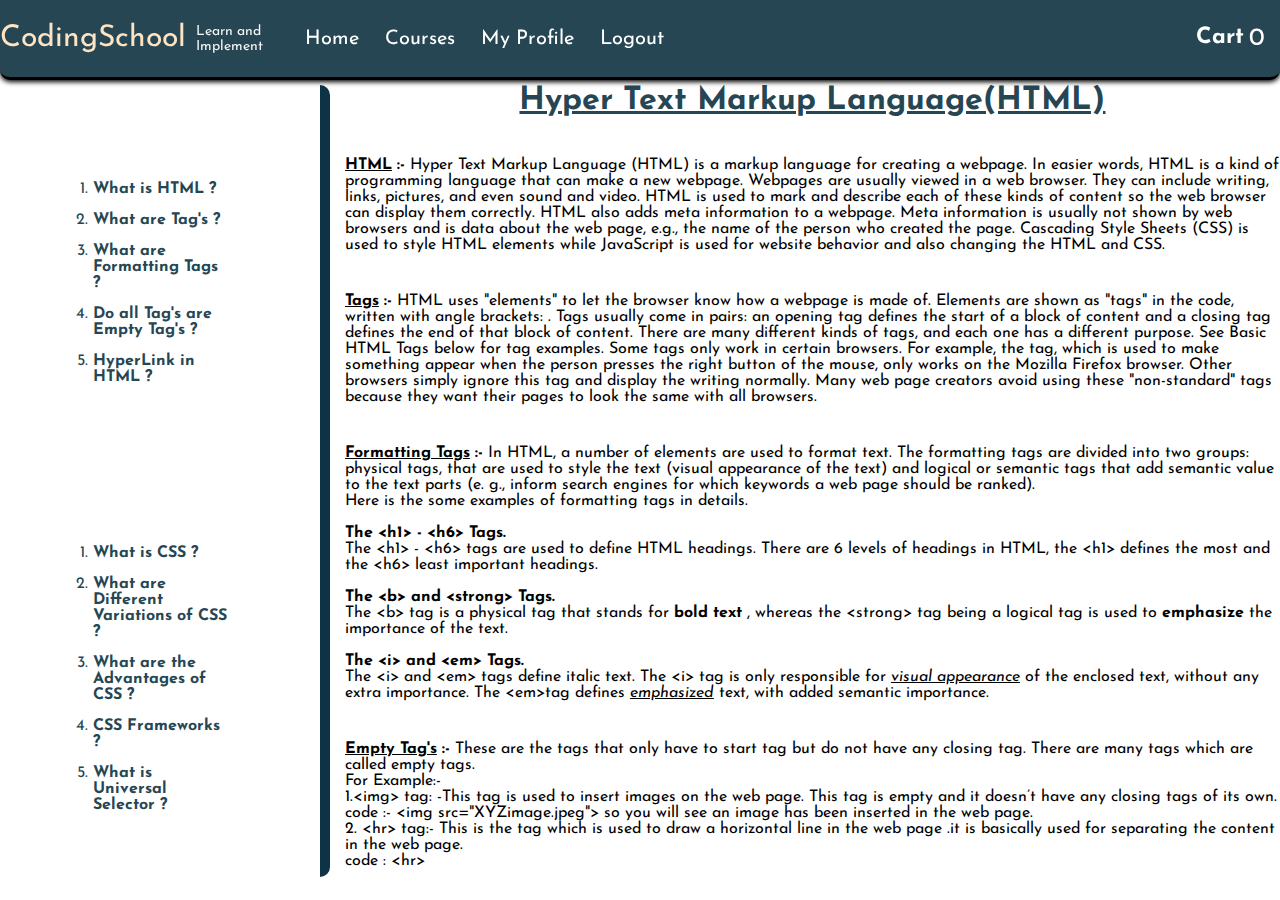
<file: courses/htmlandcss.html>
<!DOCTYPE html>
<html lang="en">
<head>
    <meta charset="UTF-8">
    <meta http-equiv="X-UA-Compatible" content="IE=edge">
    <meta name="viewport" content="width=device-width, initial-scale=1.0">
    <title>HTML and CSS </title>
    <link rel="stylesheet" href="./coursesStyle.css">
</head>
<body>

    <nav class="navbar">
    <div class="fst_navDiv">
        <a class="" >CodingSchool</a>
        <span class="">Learn and Implement </span>
    </div>

    <div class="Snd_navDiv">
        <ul class=" ">
            <li class=""><a href="../home.html" class="a_tag_elm"> Home</a></li>
            <li class=""><a  onclick="document.location='../home.html#allcourses'"class="a_tag_elm">Courses</a></li>
            <li class=""><a href="../MyProfile.html" class="a_tag_elm">My Profile</a></li>
            <li class=""><a  href="../index.html"class="a_tag_elm">Logout</a></li>
        </ul>
    </div>

    <div class="cart">
        <a href="../cart.html" class="a_tag_elm"
          ><h2>Cart</h2>
          <span id="cartSpan">0</span></a
        >
      </div>
    </nav>

    <div class="container">

        <div class="visitinglinks">
        <div class="htmlQus questions">
        <ol>
            <li> <h4> What is HTML ? </li>
            <li> <h4>What are Tag's ?</h4>  </li>
            <li> <h4>What are Formatting Tags ?</h4>  </li>
            <li> <h4> Do all Tag's are Empty Tag's ? </h4></li>
            <li> <h4>HyperLink in HTML ?  </h4>  </li>
        </ol>
        </div>
        <div class="cssQus questions">
            <ol>
            <li> <h4>What is CSS ? </h4> </li>
            <li> <h4> What are Different Variations of CSS ?</h4></li>
            <li> <h4> What are the Advantages of CSS ? </h4></li>
            <li> <h4>CSS Frameworks ?</h4>   </li>
            <li> <h4>What is Universal Selector ? </h4> </li>
        </ol>
        </div>
        
    </div>

    <div class="mainContent">
        <h1>Hyper Text Markup Language(HTML)</h1>
        <p> <strong><u>HTML</u> :-</strong>
            Hyper Text Markup Language (HTML) is a markup language for creating a webpage. In easier words, HTML is a kind of programming language that can make a new webpage. Webpages are usually viewed in a web browser. They can include writing, links, pictures, and even sound and video. HTML is used to mark and describe each of these kinds of content so the web browser can display them correctly. HTML also adds meta information to a webpage. Meta information is usually not shown by web browsers and is data about the web page, e.g., the name of the person who created the page. Cascading Style Sheets (CSS) is used to style HTML elements while JavaScript is used for website behavior and also changing the HTML and CSS.
        </p>

        <p> <strong><u>Tags</u> :-</strong>
            HTML uses "elements" to let the browser know how a webpage is made of. Elements are shown as "tags" in the code, written with angle brackets: <example>. Tags usually come in pairs: an opening tag defines the start of a block of content and a closing tag defines the end of that block of content. There are many different kinds of tags, and each one has a different purpose. See Basic HTML Tags below for tag examples.
            Some tags only work in certain browsers. For example, the <menuitem> tag, which is used to make something appear when the person presses the right button of the mouse, only works on the Mozilla Firefox browser. Other browsers simply ignore this tag and display the writing normally. Many web page creators avoid using these "non-standard" tags because they want their pages to look the same with all browsers.
        </p>

        <p> <strong><u>Formatting Tags</u> :-</strong>
            In HTML, a number of elements are used to format text. The formatting tags are divided into two groups: physical tags, that are used to style the text (visual appearance of the text) and logical or semantic tags that add semantic value to the text parts (e. g., inform search engines for which keywords a web page should be ranked).
            <br>
            Here is the some examples of formatting tags in details.
            <br>
            <br>
            <strong>The &lt;h1&gt; - &lt;h6&gt; Tags.</strong>
            <br>
            The &lt;h1&gt; - &lt;h6&gt; tags are used to define HTML headings. There are 6 levels of headings in HTML, the &lt;h1&gt; defines the most and the &lt;h6&gt; least important headings.
            <br>
            <br>
            <strong>The &lt;b&gt; and &lt;strong&gt; Tags.</strong>
            <br>
            The &lt;b&gt; tag is a physical tag that stands for <b>bold text</b> , whereas the &lt;strong&gt; tag being a logical tag is used to <strong>emphasize</strong> the importance of the text.
            <br>
            <br>
            <strong>The &lt;i&gt; and &lt;em&gt; Tags.</strong>
            <br>
            The &lt;i&gt; and &lt;em&gt; tags define italic text. The &lt;i&gt; tag is only responsible for <i> <u>visual appearance</u> </i> of the enclosed text, without any extra importance. The &lt;em&gt;tag defines <em> <u>emphasized</u> </em> text, with added semantic importance.
        </p>

        <p> <strong><u>Empty Tag's</u> :-</strong>
            These are the tags that only have to start tag but do not have any closing tag. There are many tags which are called empty tags.
            <br>
            For Example:-
            <br>
            1.&lt;img&gt; tag: -This tag is used to insert images on the web page. This tag is empty and it doesn’t have any closing tags of its own.
            <br>
            code :- &lt;img src="XYZimage.jpeg"&gt;
            so you will see an image has been inserted in the web page.
            <br>
            2. &lt;hr&gt; tag:- This is the tag which is used to draw a horizontal line in the web page .it is basically used for separating the content in the web page.
            <br>
            code : &lt;hr&gt;
        </p>

        <p> <strong><u>HyperLink</u> :-</strong>
            Hyperlinks are one of the most exciting innovations the Web has to offer. They've been a feature of the Web since the beginning, and are what makes the Web a web.Hyperlinks allow us to link documents to other documents or resources, link to specific parts of documents, or make apps available at a web address. Almost any web content can be converted to a link so that when clicked or otherwise activated the web browser goes to another web address.
        </p>

        <h1>Cascading Style Sheets(CSS)</h1>
        <p> <strong><u>CSS</u> :-</strong>
            Cascading Style Sheets (CSS) is a style sheet language used for describing the presentation of a document written in a markup language such as 
            HTML. CSS is a cornerstone technology of the World Wide Web, alongside HTML and JavaScript.CSS is designed to enable the separation of presentation and content,including layout, colors, and fonts.This separation can improve content accessibility, provide more flexibility and control in the specification of presentation characteristics,enable multiple web pages to share formatting by specifying the relevant CSS in a separate .css file which reduces complexity and repetition in the structural content as well as enabling the .css file to be cached to improve the page load speed between the pages that share the file and its formatting.
        </p>

        <p> <strong> <u>Different Variations of CSS</u></strong>
            There are three ways you can use to implement CSS: internal, external, and inline styles. 
            <br>
            <br>
            <strong>01)Internal CSS</strong><br>
            Internal or embedded CSS requires you to add &lt;style&gt; tag in the &lt;head&gt; section of your HTML document.This CSS style is an effective method of styling a single page. However, using this style for multiple pages is time-consuming as you need to put CSS rules to every page of your website.
            <br>

            <strong>02)External CSS</strong><br>
            With external CSS, you’ll link your web pages to an external .css file, which can be created by any text editor in your device (e.g., Notepad++).
            This CSS type is a more efficient method,especially for styling a large website.By editing one .css file,you can change your entire site at once.
            <br>

            <strong>03)Inline CSS</strong>
            <br>
            Inline CSS is used to style a specific HTML element. For this CSS style, you’ll only need to add the style attribute to each HTML tag, without using selectors.
            This CSS type is not really recommended, as each HTML tag needs to be styled individually. Managing your website may become too hard if you only use inline CSS.
            However, inline CSS in HTML can be useful in some situations. For example, in cases where you don’t have access to CSS files or need to apply styles for a single element only.
        </p>

        <p><strong><u>Advantages of CSS</u> :-</strong>
            CSS (Cascading Style Sheets) is a web design tool used to control the layout of a webpage while HTML deals with the actual content. There are different versions of CSS including the kind that is found in the actual HTML code itself, but that defeats the purpose of using CSS in the first place. For better performance and easier maintenance, a separate CSS file is preferred over embedded CSS. If font, text size, or changes in the appearance of any element are to be made later, simply accessing a separate CSS file is much easier than having to go through extensive lines of code in an HTML file.
            CSS has gone through several changes over the years, and the latest version is CSS3. Most web browsers likely support the CSS3 standard. With this latest version, CSS designers have more tools at their disposal.
        </p>

        <p><strong><u>CSS Frameworks</u> :-</strong>
            A CSS framework is a library allowing for easier, more standards-compliant web design using the Cascading Style Sheets language. Most of these frameworks contain at least a grid. More functional frameworks also come with more features and additional JavaScript based functions, but are mostly design oriented and focused around interactive UI patterns. This detail differentiates CSS frameworks from other JavaScript frameworks.<br>
            Two notable and widely used examples are Bootstrap and Foundation.
        </p>

        <p><p><strong><u>Universal selectors</u> :-</strong>
            An asterisk (*) is the universal selector for CSS. It matches a single element of any type.
            <br>
            *|* - matches all elements. <br>
            |* - matches all elements without any declared namespace.
        </p>
    </div>
    </div>
    
</body>
</html>
</file>
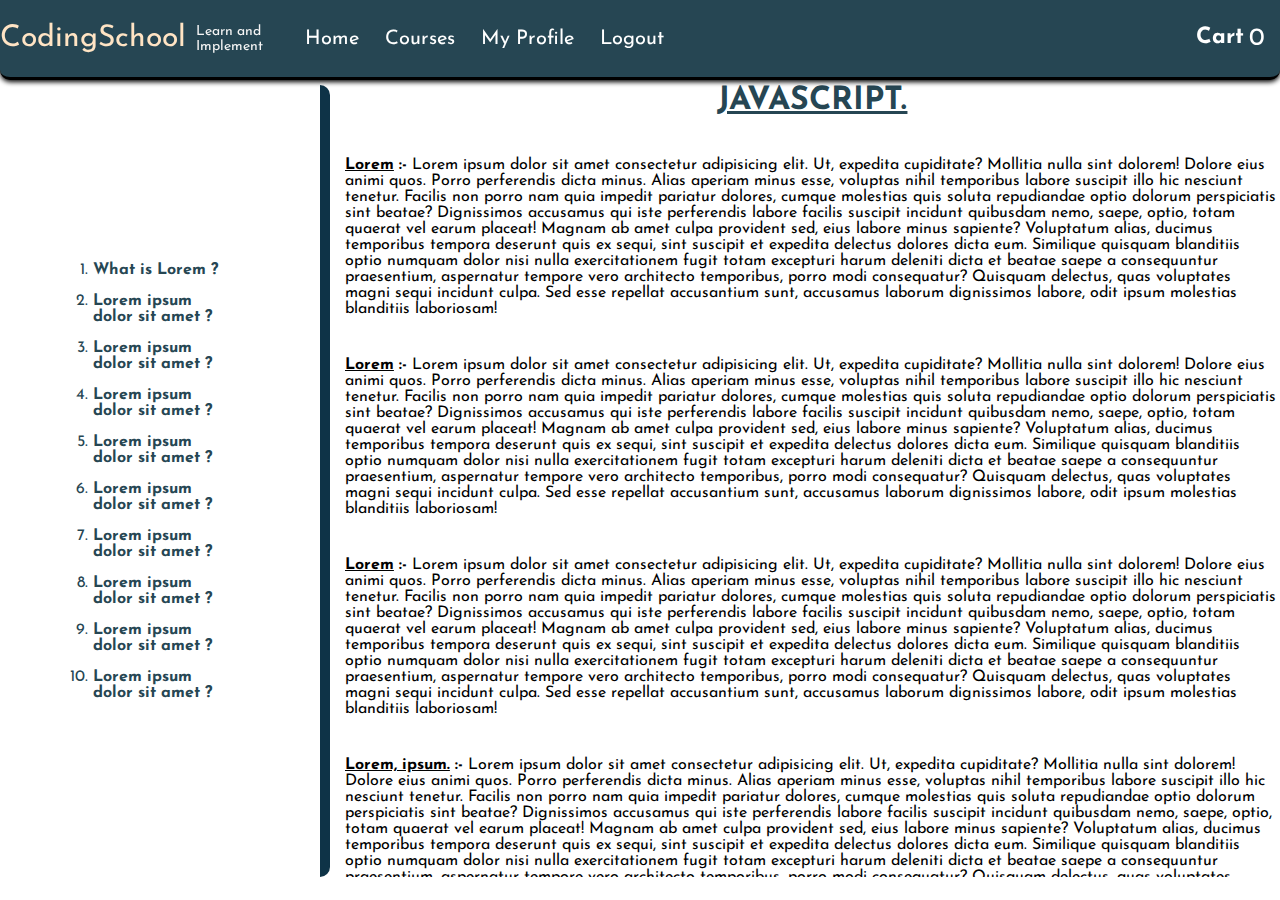
<file: courses/javascript.html>
<!DOCTYPE html>
<html lang="en">
<head>
    <meta charset="UTF-8">
    <meta http-equiv="X-UA-Compatible" content="IE=edge">
    <meta name="viewport" content="width=device-width, initial-scale=1.0">
    <title>JAVASCRIPT</title>
    <link rel="stylesheet" href="./coursesStyle.css">
</head>
<body>

    <nav class="navbar">
    <div class="fst_navDiv">
        <a>CodingSchool</a>
        <span class="">Learn and Implement </span>
    </div>

    <div class="Snd_navDiv">
        <ul class=" ">
            <li class=""><a href="../home.html" class="a_tag_elm"> Home</a></li>
            <li class=""><a  onclick="document.location='../home.html#allcourses'"class="a_tag_elm">Courses</a></li>
            <li class=""><a href="../MyProfile.html" class="a_tag_elm">My Profile</a></li>
            <li class=""><a  href="../index.html"class="a_tag_elm">Logout</a></li>
        </ul>
    </div>

    <div class="cart">
        <a href="../cart.html" class="a_tag_elm"
          ><h2>Cart</h2>
          <span id="cartSpan">0</span></a
        >
      </div>
    </nav>

    <div class="container">

        <div class="visitinglinks">
        <div class="htmlQus questions">
        <ol>
            <li> <h4> What is Lorem ? </li>
            <li> <h4>Lorem ipsum dolor sit amet ?</h4>  </li>
            <li> <h4>Lorem ipsum dolor sit amet ?</h4>  </li>
            <li> <h4>Lorem ipsum dolor sit amet ?</h4>  </li>
            <li> <h4>Lorem ipsum dolor sit amet ?</h4>  </li>
            <li> <h4>Lorem ipsum dolor sit amet ?</h4>  </li>
            <li> <h4>Lorem ipsum dolor sit amet ?</h4>  </li>
            <li> <h4>Lorem ipsum dolor sit amet ?</h4>  </li>
            <li> <h4>Lorem ipsum dolor sit amet ?</h4>  </li>
            <li> <h4>Lorem ipsum dolor sit amet ?</h4>  </li>
        </ol>
        </div>
        
    </div>

    <div class="mainContent">
        <h1>JAVASCRIPT.</h1>
        <p> <strong><u>Lorem</u> :-</strong>
            Lorem ipsum dolor sit amet consectetur adipisicing elit. Ut, expedita cupiditate? Mollitia nulla sint dolorem! Dolore eius animi quos. Porro perferendis dicta minus. Alias aperiam minus esse, voluptas nihil temporibus labore suscipit illo hic nesciunt tenetur. Facilis non porro nam quia impedit pariatur dolores, cumque molestias quis soluta repudiandae optio dolorum perspiciatis sint beatae? Dignissimos accusamus qui iste perferendis labore facilis suscipit incidunt quibusdam nemo, saepe, optio, totam quaerat vel earum placeat! Magnam ab amet culpa provident sed, eius labore minus sapiente? Voluptatum alias, ducimus temporibus tempora deserunt quis ex sequi, sint suscipit et expedita delectus dolores dicta eum. Similique quisquam blanditiis optio numquam dolor nisi nulla exercitationem fugit totam excepturi harum deleniti dicta et beatae saepe a consequuntur praesentium, aspernatur tempore vero architecto temporibus, porro modi consequatur? Quisquam delectus, quas voluptates magni sequi incidunt culpa. Sed esse repellat accusantium sunt, accusamus laborum dignissimos labore, odit ipsum molestias blanditiis laboriosam!
        </p>

        <p> <strong><u>Lorem</u> :-</strong>
            Lorem ipsum dolor sit amet consectetur adipisicing elit. Ut, expedita cupiditate? Mollitia nulla sint dolorem! Dolore eius animi quos. Porro perferendis dicta minus. Alias aperiam minus esse, voluptas nihil temporibus labore suscipit illo hic nesciunt tenetur. Facilis non porro nam quia impedit pariatur dolores, cumque molestias quis soluta repudiandae optio dolorum perspiciatis sint beatae? Dignissimos accusamus qui iste perferendis labore facilis suscipit incidunt quibusdam nemo, saepe, optio, totam quaerat vel earum placeat! Magnam ab amet culpa provident sed, eius labore minus sapiente? Voluptatum alias, ducimus temporibus tempora deserunt quis ex sequi, sint suscipit et expedita delectus dolores dicta eum. Similique quisquam blanditiis optio numquam dolor nisi nulla exercitationem fugit totam excepturi harum deleniti dicta et beatae saepe a consequuntur praesentium, aspernatur tempore vero architecto temporibus, porro modi consequatur? Quisquam delectus, quas voluptates magni sequi incidunt culpa. Sed esse repellat accusantium sunt, accusamus laborum dignissimos labore, odit ipsum molestias blanditiis laboriosam!
        </p>

        <p> <strong><u>Lorem</u> :-</strong>
            Lorem ipsum dolor sit amet consectetur adipisicing elit. Ut, expedita cupiditate? Mollitia nulla sint dolorem! Dolore eius animi quos. Porro perferendis dicta minus. Alias aperiam minus esse, voluptas nihil temporibus labore suscipit illo hic nesciunt tenetur. Facilis non porro nam quia impedit pariatur dolores, cumque molestias quis soluta repudiandae optio dolorum perspiciatis sint beatae? Dignissimos accusamus qui iste perferendis labore facilis suscipit incidunt quibusdam nemo, saepe, optio, totam quaerat vel earum placeat! Magnam ab amet culpa provident sed, eius labore minus sapiente? Voluptatum alias, ducimus temporibus tempora deserunt quis ex sequi, sint suscipit et expedita delectus dolores dicta eum. Similique quisquam blanditiis optio numquam dolor nisi nulla exercitationem fugit totam excepturi harum deleniti dicta et beatae saepe a consequuntur praesentium, aspernatur tempore vero architecto temporibus, porro modi consequatur? Quisquam delectus, quas voluptates magni sequi incidunt culpa. Sed esse repellat accusantium sunt, accusamus laborum dignissimos labore, odit ipsum molestias blanditiis laboriosam!
        </p>

        <p> <strong><u>Lorem, ipsum.</u> :-</strong>
            Lorem ipsum dolor sit amet consectetur adipisicing elit. Ut, expedita cupiditate? Mollitia nulla sint dolorem! Dolore eius animi quos. Porro perferendis dicta minus. Alias aperiam minus esse, voluptas nihil temporibus labore suscipit illo hic nesciunt tenetur. Facilis non porro nam quia impedit pariatur dolores, cumque molestias quis soluta repudiandae optio dolorum perspiciatis sint beatae? Dignissimos accusamus qui iste perferendis labore facilis suscipit incidunt quibusdam nemo, saepe, optio, totam quaerat vel earum placeat! Magnam ab amet culpa provident sed, eius labore minus sapiente? Voluptatum alias, ducimus temporibus tempora deserunt quis ex sequi, sint suscipit et expedita delectus dolores dicta eum. Similique quisquam blanditiis optio numquam dolor nisi nulla exercitationem fugit totam excepturi harum deleniti dicta et beatae saepe a consequuntur praesentium, aspernatur tempore vero architecto temporibus, porro modi consequatur? Quisquam delectus, quas voluptates magni sequi incidunt culpa. Sed esse repellat accusantium sunt, accusamus laborum dignissimos labore, odit ipsum molestias blanditiis laboriosam!
        </p>

        <h1>Lorem ipsum dolor sit.</h1>
        <p> <strong><u>Lorem</u> :-</strong>
           Lorem ipsum dolor sit amet consectetur adipisicing elit. Ut, expedita cupiditate? Mollitia nulla sint dolorem! Dolore eius animi quos. Porro perferendis dicta minus. Alias aperiam minus esse, voluptas nihil temporibus labore suscipit illo hic nesciunt tenetur. Facilis non porro nam quia impedit pariatur dolores, cumque molestias quis soluta repudiandae optio dolorum perspiciatis sint beatae? Dignissimos accusamus qui iste perferendis labore facilis suscipit incidunt quibusdam nemo, saepe, optio, totam quaerat vel earum placeat! Magnam ab amet culpa provident sed, eius labore minus sapiente? Voluptatum alias, ducimus temporibus tempora deserunt quis ex sequi, sint suscipit et expedita delectus dolores dicta eum. Similique quisquam blanditiis optio numquam dolor nisi nulla exercitationem fugit totam excepturi harum deleniti dicta et beatae saepe a consequuntur praesentium, aspernatur tempore vero architecto temporibus, porro modi consequatur? Quisquam delectus, quas voluptates magni sequi incidunt culpa. Sed esse repellat accusantium sunt, accusamus laborum dignissimos labore, odit ipsum molestias blanditiis laboriosam!
        </p>

        <p> <strong> <u>Lorem, ipsum.</u></strong>
            Lorem ipsum dolor sit amet consectetur adipisicing elit. Ut, expedita cupiditate? Mollitia nulla sint dolorem! Dolore eius animi quos. Porro perferendis dicta minus. Alias aperiam minus esse, voluptas nihil temporibus labore suscipit illo hic nesciunt tenetur. Facilis non porro nam quia impedit pariatur dolores, cumque molestias quis soluta repudiandae optio dolorum perspiciatis sint beatae? Dignissimos accusamus qui iste perferendis labore facilis suscipit incidunt quibusdam nemo, saepe, optio, totam quaerat vel earum placeat! Magnam ab amet culpa provident sed, eius labore minus sapiente? Voluptatum alias, ducimus temporibus tempora deserunt quis ex sequi, sint suscipit et expedita delectus dolores dicta eum. Similique quisquam blanditiis optio numquam dolor nisi nulla exercitationem fugit totam excepturi harum deleniti dicta et beatae saepe a consequuntur praesentium, aspernatur tempore vero architecto temporibus, porro modi consequatur? Quisquam delectus, quas voluptates magni sequi incidunt culpa. Sed esse repellat accusantium sunt, accusamus laborum dignissimos labore, odit ipsum molestias blanditiis laboriosam!
        </p>

        <p><strong><u>Lorem, ipsum.</u> :-</strong>
            Lorem ipsum dolor sit amet consectetur adipisicing elit. Ut, expedita cupiditate? Mollitia nulla sint dolorem! Dolore eius animi quos. Porro perferendis dicta minus. Alias aperiam minus esse, voluptas nihil temporibus labore suscipit illo hic nesciunt tenetur. Facilis non porro nam quia impedit pariatur dolores, cumque molestias quis soluta repudiandae optio dolorum perspiciatis sint beatae? Dignissimos accusamus qui iste perferendis labore facilis suscipit incidunt quibusdam nemo, saepe, optio, totam quaerat vel earum placeat! Magnam ab amet culpa provident sed, eius labore minus sapiente? Voluptatum alias, ducimus temporibus tempora deserunt quis ex sequi, sint suscipit et expedita delectus dolores dicta eum. Similique quisquam blanditiis optio numquam dolor nisi nulla exercitationem fugit totam excepturi harum deleniti dicta et beatae saepe a consequuntur praesentium, aspernatur tempore vero architecto temporibus, porro modi consequatur? Quisquam delectus, quas voluptates magni sequi incidunt culpa. Sed esse repellat accusantium sunt, accusamus laborum dignissimos labore, odit ipsum molestias blanditiis laboriosam!
        </p>

        <p><strong><u>Lorem, ipsum.</u> :-</strong>
           Lorem ipsum dolor sit amet consectetur adipisicing elit. Ut, expedita cupiditate? Mollitia nulla sint dolorem! Dolore eius animi quos. Porro perferendis dicta minus. Alias aperiam minus esse, voluptas nihil temporibus labore suscipit illo hic nesciunt tenetur. Facilis non porro nam quia impedit pariatur dolores, cumque molestias quis soluta repudiandae optio dolorum perspiciatis sint beatae? Dignissimos accusamus qui iste perferendis labore facilis suscipit incidunt quibusdam nemo, saepe, optio, totam quaerat vel earum placeat! Magnam ab amet culpa provident sed, eius labore minus sapiente? Voluptatum alias, ducimus temporibus tempora deserunt quis ex sequi, sint suscipit et expedita delectus dolores dicta eum. Similique quisquam blanditiis optio numquam dolor nisi nulla exercitationem fugit totam excepturi harum deleniti dicta et beatae saepe a consequuntur praesentium, aspernatur tempore vero architecto temporibus, porro modi consequatur? Quisquam delectus, quas voluptates magni sequi incidunt culpa. Sed esse repellat accusantium sunt, accusamus laborum dignissimos labore, odit ipsum molestias blanditiis laboriosam!
        </p>

        <p><p><strong><u>Lorem, ipsum.</u> :-</strong>
            Lorem ipsum dolor sit amet consectetur adipisicing elit. Ut, expedita cupiditate? Mollitia nulla sint dolorem! Dolore eius animi quos. Porro perferendis dicta minus. Alias aperiam minus esse, voluptas nihil temporibus labore suscipit illo hic nesciunt tenetur. Facilis non porro nam quia impedit pariatur dolores, cumque molestias quis soluta repudiandae optio dolorum perspiciatis sint beatae? Dignissimos accusamus qui iste perferendis labore facilis suscipit incidunt quibusdam nemo, saepe, optio, totam quaerat vel earum placeat! Magnam ab amet culpa provident sed, eius labore minus sapiente? Voluptatum alias, ducimus temporibus tempora deserunt quis ex sequi, sint suscipit et expedita delectus dolores dicta eum. Similique quisquam blanditiis optio numquam dolor nisi nulla exercitationem fugit totam excepturi harum deleniti dicta et beatae saepe a consequuntur praesentium, aspernatur tempore vero architecto temporibus, porro modi consequatur? Quisquam delectus, quas voluptates magni sequi incidunt culpa. Sed esse repellat accusantium sunt, accusamus laborum dignissimos labore, odit ipsum molestias blanditiis laboriosam!
        </p>
    </div>
    </div>
    
</body>
</html>
</file>
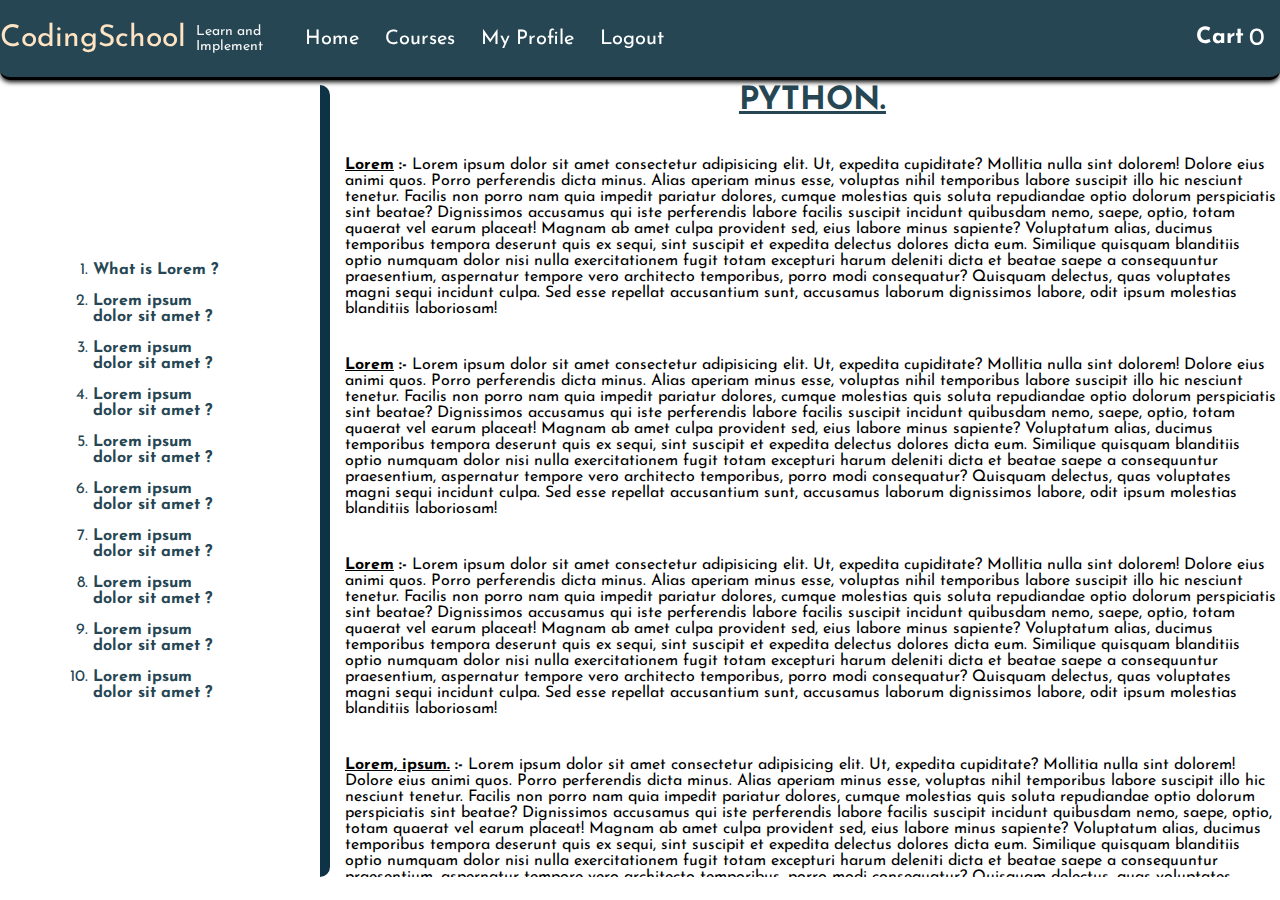
<file: courses/python.html>
<!DOCTYPE html>
<html lang="en">
<head>
    <meta charset="UTF-8">
    <meta http-equiv="X-UA-Compatible" content="IE=edge">
    <meta name="viewport" content="width=device-width, initial-scale=1.0">
    <title>PYTHON</title>
    <link rel="stylesheet" href="./coursesStyle.css">
</head>
<body>

    <nav class="navbar">
    <div class="fst_navDiv">
        <a>CodingSchool</a>
        <span class="">Learn and Implement </span>
    </div>

    <div class="Snd_navDiv">
        <ul class=" ">
            <li class=""><a href="../home.html" class="a_tag_elm"> Home</a></li>
            <li class=""><a  onclick="document.location='../home.html#allcourses'"class="a_tag_elm">Courses</a></li>
            <li class=""><a href="../MyProfile.html" class="a_tag_elm">My Profile</a></li>
            <li class=""><a  href="../index.html"class="a_tag_elm">Logout</a></li>
        </ul>
    </div>

    <div class="cart">
        <a href="../cart.html" class="a_tag_elm"
          ><h2>Cart</h2>
          <span id="cartSpan">0</span></a
        >
      </div>
    </nav>

    <div class="container">

        <div class="visitinglinks">
        <div class="htmlQus questions">
        <ol>
            <li> <h4> What is Lorem ? </li>
            <li> <h4>Lorem ipsum dolor sit amet ?</h4>  </li>
            <li> <h4>Lorem ipsum dolor sit amet ?</h4>  </li>
            <li> <h4>Lorem ipsum dolor sit amet ?</h4>  </li>
            <li> <h4>Lorem ipsum dolor sit amet ?</h4>  </li>
            <li> <h4>Lorem ipsum dolor sit amet ?</h4>  </li>
            <li> <h4>Lorem ipsum dolor sit amet ?</h4>  </li>
            <li> <h4>Lorem ipsum dolor sit amet ?</h4>  </li>
            <li> <h4>Lorem ipsum dolor sit amet ?</h4>  </li>
            <li> <h4>Lorem ipsum dolor sit amet ?</h4>  </li>
        </ol>
        </div>
        
    </div>

    <div class="mainContent">
        <h1>PYTHON.</h1>
        <p> <strong><u>Lorem</u> :-</strong>
            Lorem ipsum dolor sit amet consectetur adipisicing elit. Ut, expedita cupiditate? Mollitia nulla sint dolorem! Dolore eius animi quos. Porro perferendis dicta minus. Alias aperiam minus esse, voluptas nihil temporibus labore suscipit illo hic nesciunt tenetur. Facilis non porro nam quia impedit pariatur dolores, cumque molestias quis soluta repudiandae optio dolorum perspiciatis sint beatae? Dignissimos accusamus qui iste perferendis labore facilis suscipit incidunt quibusdam nemo, saepe, optio, totam quaerat vel earum placeat! Magnam ab amet culpa provident sed, eius labore minus sapiente? Voluptatum alias, ducimus temporibus tempora deserunt quis ex sequi, sint suscipit et expedita delectus dolores dicta eum. Similique quisquam blanditiis optio numquam dolor nisi nulla exercitationem fugit totam excepturi harum deleniti dicta et beatae saepe a consequuntur praesentium, aspernatur tempore vero architecto temporibus, porro modi consequatur? Quisquam delectus, quas voluptates magni sequi incidunt culpa. Sed esse repellat accusantium sunt, accusamus laborum dignissimos labore, odit ipsum molestias blanditiis laboriosam!
        </p>

        <p> <strong><u>Lorem</u> :-</strong>
            Lorem ipsum dolor sit amet consectetur adipisicing elit. Ut, expedita cupiditate? Mollitia nulla sint dolorem! Dolore eius animi quos. Porro perferendis dicta minus. Alias aperiam minus esse, voluptas nihil temporibus labore suscipit illo hic nesciunt tenetur. Facilis non porro nam quia impedit pariatur dolores, cumque molestias quis soluta repudiandae optio dolorum perspiciatis sint beatae? Dignissimos accusamus qui iste perferendis labore facilis suscipit incidunt quibusdam nemo, saepe, optio, totam quaerat vel earum placeat! Magnam ab amet culpa provident sed, eius labore minus sapiente? Voluptatum alias, ducimus temporibus tempora deserunt quis ex sequi, sint suscipit et expedita delectus dolores dicta eum. Similique quisquam blanditiis optio numquam dolor nisi nulla exercitationem fugit totam excepturi harum deleniti dicta et beatae saepe a consequuntur praesentium, aspernatur tempore vero architecto temporibus, porro modi consequatur? Quisquam delectus, quas voluptates magni sequi incidunt culpa. Sed esse repellat accusantium sunt, accusamus laborum dignissimos labore, odit ipsum molestias blanditiis laboriosam!
        </p>

        <p> <strong><u>Lorem</u> :-</strong>
            Lorem ipsum dolor sit amet consectetur adipisicing elit. Ut, expedita cupiditate? Mollitia nulla sint dolorem! Dolore eius animi quos. Porro perferendis dicta minus. Alias aperiam minus esse, voluptas nihil temporibus labore suscipit illo hic nesciunt tenetur. Facilis non porro nam quia impedit pariatur dolores, cumque molestias quis soluta repudiandae optio dolorum perspiciatis sint beatae? Dignissimos accusamus qui iste perferendis labore facilis suscipit incidunt quibusdam nemo, saepe, optio, totam quaerat vel earum placeat! Magnam ab amet culpa provident sed, eius labore minus sapiente? Voluptatum alias, ducimus temporibus tempora deserunt quis ex sequi, sint suscipit et expedita delectus dolores dicta eum. Similique quisquam blanditiis optio numquam dolor nisi nulla exercitationem fugit totam excepturi harum deleniti dicta et beatae saepe a consequuntur praesentium, aspernatur tempore vero architecto temporibus, porro modi consequatur? Quisquam delectus, quas voluptates magni sequi incidunt culpa. Sed esse repellat accusantium sunt, accusamus laborum dignissimos labore, odit ipsum molestias blanditiis laboriosam!
        </p>

        <p> <strong><u>Lorem, ipsum.</u> :-</strong>
            Lorem ipsum dolor sit amet consectetur adipisicing elit. Ut, expedita cupiditate? Mollitia nulla sint dolorem! Dolore eius animi quos. Porro perferendis dicta minus. Alias aperiam minus esse, voluptas nihil temporibus labore suscipit illo hic nesciunt tenetur. Facilis non porro nam quia impedit pariatur dolores, cumque molestias quis soluta repudiandae optio dolorum perspiciatis sint beatae? Dignissimos accusamus qui iste perferendis labore facilis suscipit incidunt quibusdam nemo, saepe, optio, totam quaerat vel earum placeat! Magnam ab amet culpa provident sed, eius labore minus sapiente? Voluptatum alias, ducimus temporibus tempora deserunt quis ex sequi, sint suscipit et expedita delectus dolores dicta eum. Similique quisquam blanditiis optio numquam dolor nisi nulla exercitationem fugit totam excepturi harum deleniti dicta et beatae saepe a consequuntur praesentium, aspernatur tempore vero architecto temporibus, porro modi consequatur? Quisquam delectus, quas voluptates magni sequi incidunt culpa. Sed esse repellat accusantium sunt, accusamus laborum dignissimos labore, odit ipsum molestias blanditiis laboriosam!
        </p>

        <h1>Lorem ipsum dolor sit.</h1>
        <p> <strong><u>Lorem</u> :-</strong>
           Lorem ipsum dolor sit amet consectetur adipisicing elit. Ut, expedita cupiditate? Mollitia nulla sint dolorem! Dolore eius animi quos. Porro perferendis dicta minus. Alias aperiam minus esse, voluptas nihil temporibus labore suscipit illo hic nesciunt tenetur. Facilis non porro nam quia impedit pariatur dolores, cumque molestias quis soluta repudiandae optio dolorum perspiciatis sint beatae? Dignissimos accusamus qui iste perferendis labore facilis suscipit incidunt quibusdam nemo, saepe, optio, totam quaerat vel earum placeat! Magnam ab amet culpa provident sed, eius labore minus sapiente? Voluptatum alias, ducimus temporibus tempora deserunt quis ex sequi, sint suscipit et expedita delectus dolores dicta eum. Similique quisquam blanditiis optio numquam dolor nisi nulla exercitationem fugit totam excepturi harum deleniti dicta et beatae saepe a consequuntur praesentium, aspernatur tempore vero architecto temporibus, porro modi consequatur? Quisquam delectus, quas voluptates magni sequi incidunt culpa. Sed esse repellat accusantium sunt, accusamus laborum dignissimos labore, odit ipsum molestias blanditiis laboriosam!
        </p>

        <p> <strong> <u>Lorem, ipsum.</u></strong>
            Lorem ipsum dolor sit amet consectetur adipisicing elit. Ut, expedita cupiditate? Mollitia nulla sint dolorem! Dolore eius animi quos. Porro perferendis dicta minus. Alias aperiam minus esse, voluptas nihil temporibus labore suscipit illo hic nesciunt tenetur. Facilis non porro nam quia impedit pariatur dolores, cumque molestias quis soluta repudiandae optio dolorum perspiciatis sint beatae? Dignissimos accusamus qui iste perferendis labore facilis suscipit incidunt quibusdam nemo, saepe, optio, totam quaerat vel earum placeat! Magnam ab amet culpa provident sed, eius labore minus sapiente? Voluptatum alias, ducimus temporibus tempora deserunt quis ex sequi, sint suscipit et expedita delectus dolores dicta eum. Similique quisquam blanditiis optio numquam dolor nisi nulla exercitationem fugit totam excepturi harum deleniti dicta et beatae saepe a consequuntur praesentium, aspernatur tempore vero architecto temporibus, porro modi consequatur? Quisquam delectus, quas voluptates magni sequi incidunt culpa. Sed esse repellat accusantium sunt, accusamus laborum dignissimos labore, odit ipsum molestias blanditiis laboriosam!
        </p>

        <p><strong><u>Lorem, ipsum.</u> :-</strong>
            Lorem ipsum dolor sit amet consectetur adipisicing elit. Ut, expedita cupiditate? Mollitia nulla sint dolorem! Dolore eius animi quos. Porro perferendis dicta minus. Alias aperiam minus esse, voluptas nihil temporibus labore suscipit illo hic nesciunt tenetur. Facilis non porro nam quia impedit pariatur dolores, cumque molestias quis soluta repudiandae optio dolorum perspiciatis sint beatae? Dignissimos accusamus qui iste perferendis labore facilis suscipit incidunt quibusdam nemo, saepe, optio, totam quaerat vel earum placeat! Magnam ab amet culpa provident sed, eius labore minus sapiente? Voluptatum alias, ducimus temporibus tempora deserunt quis ex sequi, sint suscipit et expedita delectus dolores dicta eum. Similique quisquam blanditiis optio numquam dolor nisi nulla exercitationem fugit totam excepturi harum deleniti dicta et beatae saepe a consequuntur praesentium, aspernatur tempore vero architecto temporibus, porro modi consequatur? Quisquam delectus, quas voluptates magni sequi incidunt culpa. Sed esse repellat accusantium sunt, accusamus laborum dignissimos labore, odit ipsum molestias blanditiis laboriosam!
        </p>

        <p><strong><u>Lorem, ipsum.</u> :-</strong>
           Lorem ipsum dolor sit amet consectetur adipisicing elit. Ut, expedita cupiditate? Mollitia nulla sint dolorem! Dolore eius animi quos. Porro perferendis dicta minus. Alias aperiam minus esse, voluptas nihil temporibus labore suscipit illo hic nesciunt tenetur. Facilis non porro nam quia impedit pariatur dolores, cumque molestias quis soluta repudiandae optio dolorum perspiciatis sint beatae? Dignissimos accusamus qui iste perferendis labore facilis suscipit incidunt quibusdam nemo, saepe, optio, totam quaerat vel earum placeat! Magnam ab amet culpa provident sed, eius labore minus sapiente? Voluptatum alias, ducimus temporibus tempora deserunt quis ex sequi, sint suscipit et expedita delectus dolores dicta eum. Similique quisquam blanditiis optio numquam dolor nisi nulla exercitationem fugit totam excepturi harum deleniti dicta et beatae saepe a consequuntur praesentium, aspernatur tempore vero architecto temporibus, porro modi consequatur? Quisquam delectus, quas voluptates magni sequi incidunt culpa. Sed esse repellat accusantium sunt, accusamus laborum dignissimos labore, odit ipsum molestias blanditiis laboriosam!
        </p>

        <p><p><strong><u>Lorem, ipsum.</u> :-</strong>
            Lorem ipsum dolor sit amet consectetur adipisicing elit. Ut, expedita cupiditate? Mollitia nulla sint dolorem! Dolore eius animi quos. Porro perferendis dicta minus. Alias aperiam minus esse, voluptas nihil temporibus labore suscipit illo hic nesciunt tenetur. Facilis non porro nam quia impedit pariatur dolores, cumque molestias quis soluta repudiandae optio dolorum perspiciatis sint beatae? Dignissimos accusamus qui iste perferendis labore facilis suscipit incidunt quibusdam nemo, saepe, optio, totam quaerat vel earum placeat! Magnam ab amet culpa provident sed, eius labore minus sapiente? Voluptatum alias, ducimus temporibus tempora deserunt quis ex sequi, sint suscipit et expedita delectus dolores dicta eum. Similique quisquam blanditiis optio numquam dolor nisi nulla exercitationem fugit totam excepturi harum deleniti dicta et beatae saepe a consequuntur praesentium, aspernatur tempore vero architecto temporibus, porro modi consequatur? Quisquam delectus, quas voluptates magni sequi incidunt culpa. Sed esse repellat accusantium sunt, accusamus laborum dignissimos labore, odit ipsum molestias blanditiis laboriosam!
        </p>
    </div>
    </div>
    
</body>
</html>
</file>
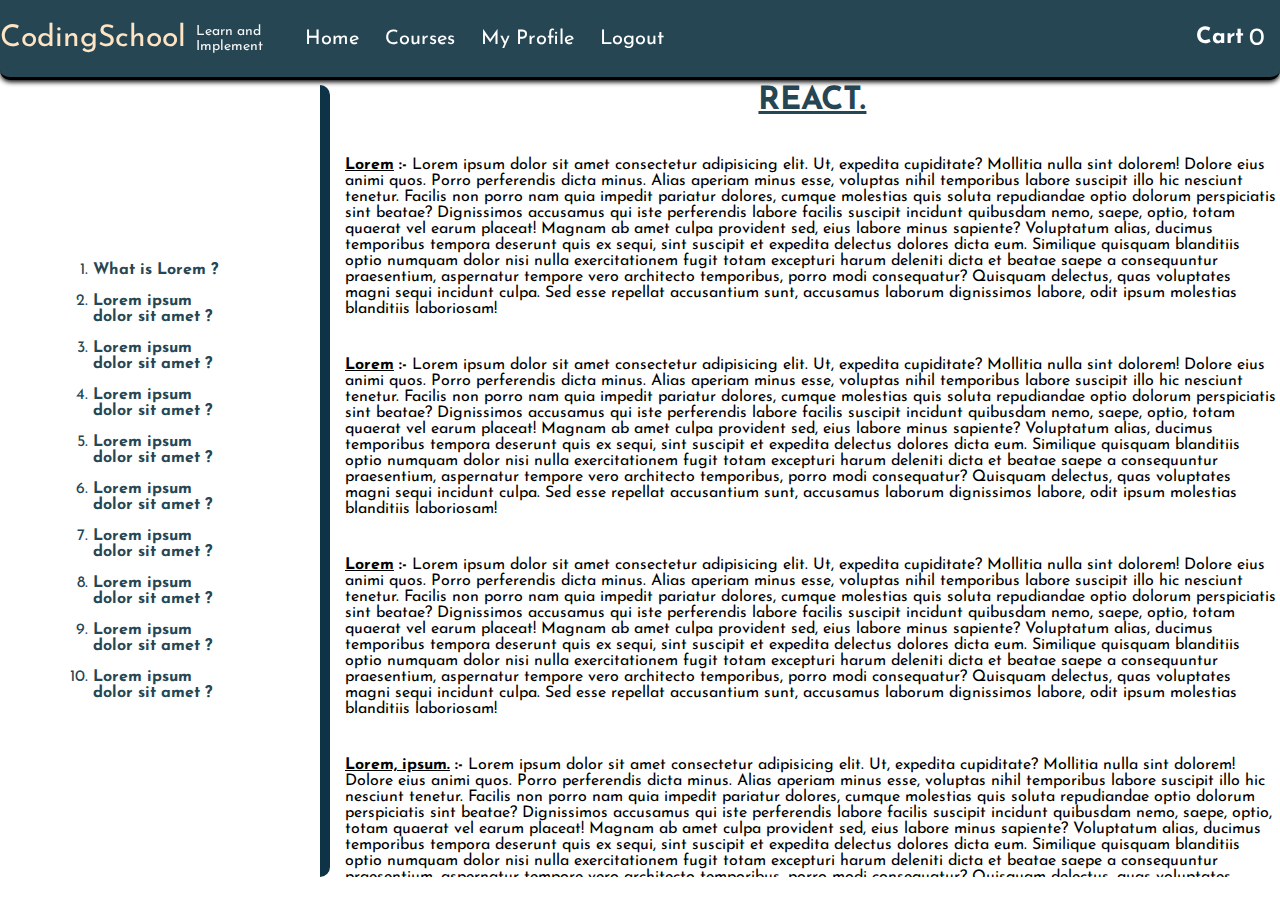
<file: courses/react.html>
<!DOCTYPE html>
<html lang="en">
<head>
    <meta charset="UTF-8">
    <meta http-equiv="X-UA-Compatible" content="IE=edge">
    <meta name="viewport" content="width=device-width, initial-scale=1.0">
    <title>REACT</title>
    <link rel="stylesheet" href="./coursesStyle.css">
</head>
<body>

    <nav class="navbar">
    <div class="fst_navDiv">
        <a>CodingSchool</a>
        <span class="">Learn and Implement </span>
    </div>

    <div class="Snd_navDiv">
        <ul class=" ">
            <li class=""><a href="../home.html" class="a_tag_elm"> Home</a></li>
            <li class=""><a  onclick="document.location='../home.html#allcourses'"class="a_tag_elm">Courses</a></li>
            <li class=""><a href="../MyProfile.html" class="a_tag_elm">My Profile</a></li>
            <li class=""><a  href="../index.html"class="a_tag_elm">Logout</a></li>
        </ul>
    </div>

    <div class="cart">
        <a href="../cart.html" class="a_tag_elm"
          ><h2>Cart</h2>
          <span id="cartSpan">0</span></a
        >
      </div>
    </nav>

    <div class="container">

        <div class="visitinglinks">
        <div class="htmlQus questions">
        <ol>
            <li> <h4> What is Lorem ? </li>
            <li> <h4>Lorem ipsum dolor sit amet ?</h4>  </li>
            <li> <h4>Lorem ipsum dolor sit amet ?</h4>  </li>
            <li> <h4>Lorem ipsum dolor sit amet ?</h4>  </li>
            <li> <h4>Lorem ipsum dolor sit amet ?</h4>  </li>
            <li> <h4>Lorem ipsum dolor sit amet ?</h4>  </li>
            <li> <h4>Lorem ipsum dolor sit amet ?</h4>  </li>
            <li> <h4>Lorem ipsum dolor sit amet ?</h4>  </li>
            <li> <h4>Lorem ipsum dolor sit amet ?</h4>  </li>
            <li> <h4>Lorem ipsum dolor sit amet ?</h4>  </li>
        </ol>
        </div>
        
    </div>

    <div class="mainContent">
        <h1>REACT.</h1>
        <p> <strong><u>Lorem</u> :-</strong>
            Lorem ipsum dolor sit amet consectetur adipisicing elit. Ut, expedita cupiditate? Mollitia nulla sint dolorem! Dolore eius animi quos. Porro perferendis dicta minus. Alias aperiam minus esse, voluptas nihil temporibus labore suscipit illo hic nesciunt tenetur. Facilis non porro nam quia impedit pariatur dolores, cumque molestias quis soluta repudiandae optio dolorum perspiciatis sint beatae? Dignissimos accusamus qui iste perferendis labore facilis suscipit incidunt quibusdam nemo, saepe, optio, totam quaerat vel earum placeat! Magnam ab amet culpa provident sed, eius labore minus sapiente? Voluptatum alias, ducimus temporibus tempora deserunt quis ex sequi, sint suscipit et expedita delectus dolores dicta eum. Similique quisquam blanditiis optio numquam dolor nisi nulla exercitationem fugit totam excepturi harum deleniti dicta et beatae saepe a consequuntur praesentium, aspernatur tempore vero architecto temporibus, porro modi consequatur? Quisquam delectus, quas voluptates magni sequi incidunt culpa. Sed esse repellat accusantium sunt, accusamus laborum dignissimos labore, odit ipsum molestias blanditiis laboriosam!
        </p>

        <p> <strong><u>Lorem</u> :-</strong>
            Lorem ipsum dolor sit amet consectetur adipisicing elit. Ut, expedita cupiditate? Mollitia nulla sint dolorem! Dolore eius animi quos. Porro perferendis dicta minus. Alias aperiam minus esse, voluptas nihil temporibus labore suscipit illo hic nesciunt tenetur. Facilis non porro nam quia impedit pariatur dolores, cumque molestias quis soluta repudiandae optio dolorum perspiciatis sint beatae? Dignissimos accusamus qui iste perferendis labore facilis suscipit incidunt quibusdam nemo, saepe, optio, totam quaerat vel earum placeat! Magnam ab amet culpa provident sed, eius labore minus sapiente? Voluptatum alias, ducimus temporibus tempora deserunt quis ex sequi, sint suscipit et expedita delectus dolores dicta eum. Similique quisquam blanditiis optio numquam dolor nisi nulla exercitationem fugit totam excepturi harum deleniti dicta et beatae saepe a consequuntur praesentium, aspernatur tempore vero architecto temporibus, porro modi consequatur? Quisquam delectus, quas voluptates magni sequi incidunt culpa. Sed esse repellat accusantium sunt, accusamus laborum dignissimos labore, odit ipsum molestias blanditiis laboriosam!
        </p>

        <p> <strong><u>Lorem</u> :-</strong>
            Lorem ipsum dolor sit amet consectetur adipisicing elit. Ut, expedita cupiditate? Mollitia nulla sint dolorem! Dolore eius animi quos. Porro perferendis dicta minus. Alias aperiam minus esse, voluptas nihil temporibus labore suscipit illo hic nesciunt tenetur. Facilis non porro nam quia impedit pariatur dolores, cumque molestias quis soluta repudiandae optio dolorum perspiciatis sint beatae? Dignissimos accusamus qui iste perferendis labore facilis suscipit incidunt quibusdam nemo, saepe, optio, totam quaerat vel earum placeat! Magnam ab amet culpa provident sed, eius labore minus sapiente? Voluptatum alias, ducimus temporibus tempora deserunt quis ex sequi, sint suscipit et expedita delectus dolores dicta eum. Similique quisquam blanditiis optio numquam dolor nisi nulla exercitationem fugit totam excepturi harum deleniti dicta et beatae saepe a consequuntur praesentium, aspernatur tempore vero architecto temporibus, porro modi consequatur? Quisquam delectus, quas voluptates magni sequi incidunt culpa. Sed esse repellat accusantium sunt, accusamus laborum dignissimos labore, odit ipsum molestias blanditiis laboriosam!
        </p>

        <p> <strong><u>Lorem, ipsum.</u> :-</strong>
            Lorem ipsum dolor sit amet consectetur adipisicing elit. Ut, expedita cupiditate? Mollitia nulla sint dolorem! Dolore eius animi quos. Porro perferendis dicta minus. Alias aperiam minus esse, voluptas nihil temporibus labore suscipit illo hic nesciunt tenetur. Facilis non porro nam quia impedit pariatur dolores, cumque molestias quis soluta repudiandae optio dolorum perspiciatis sint beatae? Dignissimos accusamus qui iste perferendis labore facilis suscipit incidunt quibusdam nemo, saepe, optio, totam quaerat vel earum placeat! Magnam ab amet culpa provident sed, eius labore minus sapiente? Voluptatum alias, ducimus temporibus tempora deserunt quis ex sequi, sint suscipit et expedita delectus dolores dicta eum. Similique quisquam blanditiis optio numquam dolor nisi nulla exercitationem fugit totam excepturi harum deleniti dicta et beatae saepe a consequuntur praesentium, aspernatur tempore vero architecto temporibus, porro modi consequatur? Quisquam delectus, quas voluptates magni sequi incidunt culpa. Sed esse repellat accusantium sunt, accusamus laborum dignissimos labore, odit ipsum molestias blanditiis laboriosam!
        </p>

        <h1>Lorem ipsum dolor sit.</h1>
        <p> <strong><u>Lorem</u> :-</strong>
           Lorem ipsum dolor sit amet consectetur adipisicing elit. Ut, expedita cupiditate? Mollitia nulla sint dolorem! Dolore eius animi quos. Porro perferendis dicta minus. Alias aperiam minus esse, voluptas nihil temporibus labore suscipit illo hic nesciunt tenetur. Facilis non porro nam quia impedit pariatur dolores, cumque molestias quis soluta repudiandae optio dolorum perspiciatis sint beatae? Dignissimos accusamus qui iste perferendis labore facilis suscipit incidunt quibusdam nemo, saepe, optio, totam quaerat vel earum placeat! Magnam ab amet culpa provident sed, eius labore minus sapiente? Voluptatum alias, ducimus temporibus tempora deserunt quis ex sequi, sint suscipit et expedita delectus dolores dicta eum. Similique quisquam blanditiis optio numquam dolor nisi nulla exercitationem fugit totam excepturi harum deleniti dicta et beatae saepe a consequuntur praesentium, aspernatur tempore vero architecto temporibus, porro modi consequatur? Quisquam delectus, quas voluptates magni sequi incidunt culpa. Sed esse repellat accusantium sunt, accusamus laborum dignissimos labore, odit ipsum molestias blanditiis laboriosam!
        </p>

        <p> <strong> <u>Lorem, ipsum.</u></strong>
            Lorem ipsum dolor sit amet consectetur adipisicing elit. Ut, expedita cupiditate? Mollitia nulla sint dolorem! Dolore eius animi quos. Porro perferendis dicta minus. Alias aperiam minus esse, voluptas nihil temporibus labore suscipit illo hic nesciunt tenetur. Facilis non porro nam quia impedit pariatur dolores, cumque molestias quis soluta repudiandae optio dolorum perspiciatis sint beatae? Dignissimos accusamus qui iste perferendis labore facilis suscipit incidunt quibusdam nemo, saepe, optio, totam quaerat vel earum placeat! Magnam ab amet culpa provident sed, eius labore minus sapiente? Voluptatum alias, ducimus temporibus tempora deserunt quis ex sequi, sint suscipit et expedita delectus dolores dicta eum. Similique quisquam blanditiis optio numquam dolor nisi nulla exercitationem fugit totam excepturi harum deleniti dicta et beatae saepe a consequuntur praesentium, aspernatur tempore vero architecto temporibus, porro modi consequatur? Quisquam delectus, quas voluptates magni sequi incidunt culpa. Sed esse repellat accusantium sunt, accusamus laborum dignissimos labore, odit ipsum molestias blanditiis laboriosam!
        </p>

        <p><strong><u>Lorem, ipsum.</u> :-</strong>
            Lorem ipsum dolor sit amet consectetur adipisicing elit. Ut, expedita cupiditate? Mollitia nulla sint dolorem! Dolore eius animi quos. Porro perferendis dicta minus. Alias aperiam minus esse, voluptas nihil temporibus labore suscipit illo hic nesciunt tenetur. Facilis non porro nam quia impedit pariatur dolores, cumque molestias quis soluta repudiandae optio dolorum perspiciatis sint beatae? Dignissimos accusamus qui iste perferendis labore facilis suscipit incidunt quibusdam nemo, saepe, optio, totam quaerat vel earum placeat! Magnam ab amet culpa provident sed, eius labore minus sapiente? Voluptatum alias, ducimus temporibus tempora deserunt quis ex sequi, sint suscipit et expedita delectus dolores dicta eum. Similique quisquam blanditiis optio numquam dolor nisi nulla exercitationem fugit totam excepturi harum deleniti dicta et beatae saepe a consequuntur praesentium, aspernatur tempore vero architecto temporibus, porro modi consequatur? Quisquam delectus, quas voluptates magni sequi incidunt culpa. Sed esse repellat accusantium sunt, accusamus laborum dignissimos labore, odit ipsum molestias blanditiis laboriosam!
        </p>

        <p><strong><u>Lorem, ipsum.</u> :-</strong>
           Lorem ipsum dolor sit amet consectetur adipisicing elit. Ut, expedita cupiditate? Mollitia nulla sint dolorem! Dolore eius animi quos. Porro perferendis dicta minus. Alias aperiam minus esse, voluptas nihil temporibus labore suscipit illo hic nesciunt tenetur. Facilis non porro nam quia impedit pariatur dolores, cumque molestias quis soluta repudiandae optio dolorum perspiciatis sint beatae? Dignissimos accusamus qui iste perferendis labore facilis suscipit incidunt quibusdam nemo, saepe, optio, totam quaerat vel earum placeat! Magnam ab amet culpa provident sed, eius labore minus sapiente? Voluptatum alias, ducimus temporibus tempora deserunt quis ex sequi, sint suscipit et expedita delectus dolores dicta eum. Similique quisquam blanditiis optio numquam dolor nisi nulla exercitationem fugit totam excepturi harum deleniti dicta et beatae saepe a consequuntur praesentium, aspernatur tempore vero architecto temporibus, porro modi consequatur? Quisquam delectus, quas voluptates magni sequi incidunt culpa. Sed esse repellat accusantium sunt, accusamus laborum dignissimos labore, odit ipsum molestias blanditiis laboriosam!
        </p>

        <p><p><strong><u>Lorem, ipsum.</u> :-</strong>
            Lorem ipsum dolor sit amet consectetur adipisicing elit. Ut, expedita cupiditate? Mollitia nulla sint dolorem! Dolore eius animi quos. Porro perferendis dicta minus. Alias aperiam minus esse, voluptas nihil temporibus labore suscipit illo hic nesciunt tenetur. Facilis non porro nam quia impedit pariatur dolores, cumque molestias quis soluta repudiandae optio dolorum perspiciatis sint beatae? Dignissimos accusamus qui iste perferendis labore facilis suscipit incidunt quibusdam nemo, saepe, optio, totam quaerat vel earum placeat! Magnam ab amet culpa provident sed, eius labore minus sapiente? Voluptatum alias, ducimus temporibus tempora deserunt quis ex sequi, sint suscipit et expedita delectus dolores dicta eum. Similique quisquam blanditiis optio numquam dolor nisi nulla exercitationem fugit totam excepturi harum deleniti dicta et beatae saepe a consequuntur praesentium, aspernatur tempore vero architecto temporibus, porro modi consequatur? Quisquam delectus, quas voluptates magni sequi incidunt culpa. Sed esse repellat accusantium sunt, accusamus laborum dignissimos labore, odit ipsum molestias blanditiis laboriosam!
        </p>
    </div>
    </div>
    
</body>
</html>
</file>
<file: style.css>
@import url("https://fonts.googleapis.com/css2?family=Josefin+Sans&family=Newsreader&display=swap");
@import url("https://fonts.googleapis.com/css2?family=Josefin+Sans:wght@400;600&family=Newsreader&display=swap");

* {
  margin: 0;
  padding: 0;
}

body {
  font-family: "Josefin Sans", sans-serif;
  background-color: #56859e;
}

/* ------------------------------------Navigation Bar--------------------------------- */
.navbar {
  width: 100%;
  display: flex;
  background-color: #264653;
  height: 80px;
  gap: 5px;
  justify-content: space-around;
  font-size: 20px;
  position: fixed;
  z-index: 2;
  font-family: "Josefin Sans", sans-serif;
  box-sizing: border-box;
  box-shadow: 0px 2px 5px #000;
  border-bottom: 3px solid #000;
  border-bottom-left-radius: 10px;
  border-bottom-right-radius: 10px;
}

.fst_navDiv {
  width: 40%;
  display: flex;
  justify-content: center;
  align-items: center;
}

.fst_navDiv a {
  font-size: 30px;
  color: bisque;
  text-decoration: none;
}



.Snd_navDiv {
  display: flex;
  width: 80%;
  align-items: center;
  padding-right: 21px;
  position: relative;
}

.indexSecondNav {
  justify-content: flex-end;
}

.logout_li {
  position: absolute;
  right: 58px;
}

.secdiv {
  display: flex;
  justify-content: flex-end;
}

.Snd_navDiv ul li {
  text-decoration: none;
  display: inline;
}

.a_tag_elm {
  padding: 10px;
  color: white;
  text-decoration: none;
}

.a_tag_elm:hover {
  box-sizing: border-box;
  border-radius: 10px;
  background-color: #0e3347;
  cursor: pointer;
}

/* ------------------------------------Home page Video Div--------------------------------- */
.video_nd_txt_div {
  position: relative;
  height: 100%;
  z-index: -1;
}

.video_div {
  position: relative;
}

.Bg_video {
  height: 100%;
  width: 100%;
}

.blue_color_div {
  position: absolute;
  top: 0;
  left: 0;
  height: 100%;
  width: 100%;
  background-color: #225470;
  opacity: 0.8;
}

.txt_div {
  position: absolute;
  z-index: 1;
  top: 45%;
  left: 38%;
  text-align: center;
  color: #fff;
  gap: 10px;
  height: 120px;
}

.txt_div h1 {
  font-size: 35px;
}

.txt_div small {
  font-size: 20px;
}

.platformdetails {
  position: absolute;
  z-index: 1;
  bottom: 30%;
  left: 30%;
  text-align: center;
  color: #fff;
  height: 50px;
  width: auto;
  display: flex;
  justify-content: center;
  align-items: center;
}

/* ------------------------------------Index page Login form --------------------------------- */
.logindiv {
  visibility: hidden;
  position: absolute;
  top: 21%;
  left: 555px;
  box-sizing: border-box;
  width: 400px;
  height: 450px;
  background: white;
  border: 1px solid black;
  border-radius: 10px;
  visibility: hidden;
  display: flex;
  box-shadow: 0px 0px 6px 6px grey;
  flex-direction: column;
  align-items: center;
}

.login_heading {
  font-size: 35px;
  color: black;
  text-align: center;
  margin-top: 60px;
}

#SwitchtoSignUp {
  color: blue;
  cursor: pointer;
  text-decoration: underline;
}

.logindiv2 {
  text-align: center;
  height: 60%;
  width: 80%;
  display: flex;
  align-content: center;
  justify-content: center;
  align-items: center;
}

form > input {
  margin-top: 10px;
  box-sizing: border-box;
  border: solid 1px black;
  border-radius: 5px;
  font-size: 14px;
  height: 30px;
}

#login_form {
  height: 100%;
  width: 100%;
  display: flex;
  flex-direction: column;
  align-content: center;
  justify-content: center;
  align-items: stretch;
}

#login-form-submit {
  color: #fff;
  background-color: cornflowerblue;
  cursor: pointer;
  margin-top: 10px;
  border-radius: 5px;
  width: 60%;
  height: 30px;
  text-decoration: none;
  border: 1px solid black;
  margin: 10px auto;
}

#login-form-submit:hover {
  background-color: darkblue;
}

.CloseLoginDivBttn {
  position: absolute;
  top: -9px;
  right: 0px;
  font-size: 35px;
  transform: rotate(45deg);
  cursor: pointer;
}

/* ------------------------------------Index page SignUp Form--------------------------------- */
#signUpForm {
  display: flex;
  flex-direction: column;
  width: 100%;
  gap: 10px;
  justify-content: center;
  align-items: center;
}

#signUpDiv {
  width: 400px;
  height: 450px;
  background: white;
  position: relative;
  justify-content: center;
  border: 1px solid black;
  border-radius: 5px;
  margin: 10px auto;
  display: flex;
  flex-direction: column;
  visibility: hidden;
  box-shadow: 0px 0px 6px 6px grey;
}

.inputvalitation {
  border-radius: 5px;
  width: 80%;
  height: 28px;
  text-decoration: none;
  border: 1px solid black;
}

#signUpDiv h1 {
  display: flex;
  justify-content: center;
}

#signUpForm input:focus-visible {
  outline: none;
}

#switchToLogin {
  color: blue;
  cursor: pointer;
  text-decoration: underline;
}

#closeForm {
  position: absolute;
  top: 0;
  right: 0;
  cursor: pointer;
  font-size: 30px;
  font-weight: 800;
  width: fit-content;
  margin: 0px;
  height: auto;
  transform: rotate(45deg);
}

#signUpButton {
  color: #fff;
  background-color: cornflowerblue;
  cursor: pointer;
  margin-top: 10px;
  border-radius: 5px;
  width: 80%;
  height: 30px;
  text-decoration: none;
  border: 1px solid black;
}

#signUpButton:hover {
  background-color: darkblue;
}

.switchText {
  display: flex;
  justify-content: center;
  height: 50px;
  align-items: flex-end;
}

.signDiv {
  visibility: hidden;
  height: 350px;
  width: 327px;
  position: absolute;
  top: 140px;
  left: 551px;
  margin-top: 10px;
  border: solid 1px black;
  border-radius: 10px;
  background-color: black;
}

/* ------------------------------------My profile page update  Form--------------------------------- */
.updateDiv {
  position: absolute;
  bottom: 30%;
  border: 1px solid black;
  border-radius: 10px;
  left: 38%;
  height: 400px;
  width: 350px;
  visibility: hidden;
  background: white;
  display: flex;
  text-align: center;
  flex-direction: column;
  justify-content: center;
  box-shadow: 0px 0px 6px 5px grey;
}

#updateform {
  display: flex;
  flex-direction: column;
  align-content: center;
  justify-content: center;
  align-items: center;
  gap: 10px;
}

.updatebttn {
  color: #fff;
  background-color: cornflowerblue;
  cursor: pointer;
}

.updatebttn:hover {
  background-color: darkblue;
}

#updateform > input {
  width: 250px;
}

#closeUpdateDivBttn {
  position: absolute;
  top: -4px;
  right: 0px;
  font-size: 35px;
  transform: rotate(45deg);
  cursor: pointer;
}

#updateFormbutton {
  color: #fff;
  background-color: cornflowerblue;
  cursor: pointer;
  margin-top: 10px;
  border-radius: 5px;
  width: 80%;
  height: 30px;
  text-decoration: none;
  border: 1px solid black;
}

#updateFormbutton:hover {
  background-color: darkblue;
}

/* ------------------------------------My profile page Feedback  Form--------------------------------- */
#feedbackForm {
  height: 400px;
  position: absolute;
  top: 18%;
  left: 38%;
  background: white;
  width: 350px;
  display: flex;
  text-align: center;
  flex-direction: column;
  align-content: center;
  justify-content: space-evenly;
  box-shadow: 0px 0px 6px 5px grey;
  border: 1px solid black;
  border-radius: 10px;
  visibility: hidden;
}

#closeFeedbackForm {
  position: absolute;
  top: -4px;
  right: 0px;
  font-size: 35px;
  transform: rotate(45deg);
  cursor: pointer;
}

#feedForm {
  display: flex;
  flex-direction: column;
  align-content: center;
  justify-content: center;
  align-items: center;
  gap: 15px;
}

.feedbackInput {
  margin-bottom: 10px;
  width: 300px;
}

#feedForm > textarea {
  display: flex;
  justify-content: flex-start;
  align-items: flex-start;
  text-align: left;
  width: 300px;
}

.feedBackSumbitButton {
  color: #fff;
  background-color: cornflowerblue;
  cursor: pointer;
  margin-top: 10px;
  border-radius: 5px;
  width: 80%;
  height: 30px;
  text-decoration: none;
  border: 1px solid black;
}

.feedBackResetButton {
  cursor: pointer;
  margin-top: 10px;
  border-radius: 5px;
  width: 80%;
  height: 30px;
  text-decoration: none;
  border: 1px solid black;
}

.feedBackResetButton:hover {
  color: #fff;
  background-color: cornflowerblue;
}

.feedBackSumbitButton:hover {
  background-color: darkblue;
}

/* ------------------------------------Home Page Courses info Div--------------------------------- */
#allcourses {
  padding-top: 85px;
}

.courses {
  width: 100%;
  height: fit-content;
  display: flex;
  flex-wrap: wrap;
  margin-top: 2px;
  gap: 20px;
  justify-content: center;
  padding-bottom: 30px;
  min-height: calc(100vh - 213px);
}

.courseHeading {
  text-align: center;
  text-decoration: underline;
  font-size: 50px;
}

.courseName {
  text-align: center;
  text-decoration: underline;
  margin: 10px;
}

.course1 {
  height: 340px;
  width: 30%;
  background-color: #1f586e;
  box-sizing: border-box;
  border: 1px solid black;
  border-radius: 2em 1em 4em / 0.5em 3em;
  margin-top: 45px;
  position: relative;
  display: flex;
  gap: 7px;
  transform: scale(1);
  transition: transform.5s, opacity.5s;
  color: whitesmoke;
}

.course1:hover {
  transform: scale(1.03);
  opacity: 0.9;
  box-sizing: border-box;
  border: 2px solid black;
  color: antiquewhite;
}

.courseImgDiv {
  height: 250px;
  width: 240%;
  margin: 5px;
}

.courseImg {
  height: 99%;
  width: 99%;
  border-radius: 8px;
}

.coursePrice {
  margin-top: 30px;
}

.courseTime span {
  font-weight: 800;
}

.addtocartbtn {
  position: absolute;
  bottom: 35px;
  right: 60px;
  border-radius: 5px;
  cursor: pointer;
  height: 45px;
  width: 120px;
  font-weight: 700;
}

.addtocartbtn:hover {
  background-color: #1f586e;
  color: whitesmoke;
}

/* ------------------------------------My Profile Page--------------------------------- */
.container {
  margin-top: 0px;
  position: absolute;
  top: 150px;
  background-color: #264653;
  width: 100%;
  height: 300px;
  display: flex;
  flex-direction: column;
}

.container h1 {
  color: whitesmoke;
  display: flex;
  gap: 50px;
}

.content {
  width: 250px;
  background: aliceblue;
  height: 60px;
  display: flex;
  align-content: center;
  justify-content: space-around;
  align-items: center;
  border: 1px solid black;
  border-radius: 5px;
  cursor: pointer;
}

.fas {
  font-size: 28px;
}

.feedBackDiv {
  width: 200px;
}
.feedBackDiv > h3 {
  margin-right: 40px;
}

.secondContainer {
  display: flex;
  justify-content: space-around;
  align-content: center;
  align-items: center;
  height: inherit;
}

.secondContainer a {
  color: #000;
  text-decoration: none;
}

/* ------------------------------------Cart Page--------------------------------- */
.cart {
  width: 500px;
  font-size: 15px;
  display: flex;
  justify-content: center;
  align-items: center;
  color: black;
  flex-direction: row;
}

.cart span {
  font-size: 25px;
  display: flex;
}

.cart a {
  color: white;
  text-decoration: none;
  margin-right: 5px;
  display: flex;
}

.cart h2 {
  margin: 0 5px;
}

/* ------------------------------------Footer CSS--------------------------------- */
.mainFooter {
  padding-top: 10px;
  padding-bottom: 10px;
  text-align: center;
  display: flex;
  color: white;
  background-color: #2f3e46;
  flex-direction: column;
  gap: 40px;
  height: 133px;
}

.mainFooter ul {
  display: flex;
  flex-direction: row;
  align-content: center;
  justify-content: center;
  gap: 40px;
  text-align: center;
  list-style-type: none;
}

.mainFooter ul h6 {
  display: flex;
  align-items: center;
}

.footerLi i {
  font-size: 25px;
}

.footerLi i:hover {
  cursor: pointer;
}

.profileFooter {
  position: absolute;
  bottom: 0px;
  width: 100%;
}

/* ------------------------------------Cart Page Product Cointainer CSS--------------------------------- */
.product_container {
  max-width: 760px;
  display: flex;
  justify-content: center;
  flex-wrap: wrap;
  padding-bottom: 100px;
  justify-content: space-around;
  margin: 0 auto;
  position: relative;
  height: 100%;
  top: 100px;
  background-color: #264653;
  color: whitesmoke;
  border: 3px solid black;
  margin-bottom: 105px;
}

.product_header {
  width: 100%;
  max-width: 760px;
  display: flex;
  justify-content: flex-start;
  border-bottom: 4px solid lightgrey;
  margin: 0 auto;
}

.product_title {
  width: 45%;
  border-bottom: 1px solid lightgray;
}

.price {
  width: 15%;
  border-bottom: 1px solid lightgray;
  display: flex;
  align-items: center;
}

.quantity {
  width: 30%;
  border-bottom: 1px solid lightgrey;
  display: flex;
  align-items: center;
  justify-content: center;
}

.total {
  width: 10%;
  border-bottom: 1px solid lightgray;
  display: flex;
  align-items: center;
}

.product {
  position: relative;
  width: 45%;
  display: flex;
  flex-direction: column;
  justify-content: space-around;
  align-items: center;
  padding: 10px 0;
  border-bottom: 1px solid lightgray;
}

.product > h3 {
  text-decoration: underline;
}

.products {
  display: contents;
}

.cartTotalContainer {
  display: block;
  justify-content: flex-end;
  position: relative;
  width: 98%;
  padding: 10px 0;
}

.cartTotalTitle {
  position: absolute;
  right: 0;
  display: inline;
  color: white;
}

.cartTotalTitle strong {
  color: black;
  text-decoration: underline;
  font-size: 20px;
}

.Checkout_button {
  position: absolute;
  top: 40px;
  right: 0;
  color: #fff;
  background-color: cornflowerblue;
  cursor: pointer;
  padding: 7px;
  margin-top: 10px;
  border-radius: 10px;
  width: 20%;
  height: 33px;
  text-decoration: none;
  border: 1px solid black;
}

.Checkout_button:hover {
  background-color: rgb(36, 36, 139);
}

.basketTotal {
  width: 10%;
}

.cartImg {
  height: 200px;
  width: 220px;
  border: 1px solid black;
}

.cancelbutton {
  position: absolute;
  font-size: 25px;
  color: black;
  margin-left: 10px;
  margin-right: 10px;
  cursor: pointer;
  top: 0;
  left: 0;
  transform: rotate(45deg);
}

/* ------------------------------------Payment Page CSS--------------------------------- */

.paymentDiv {
  display: flex;
  top: 13%;
  left: 28.4%;
  position: fixed;
  height: 645px;
  width: 660px;
  border: 2px solid black;
  flex-direction: column;
  justify-content: space-evenly;
  align-items: center;
  align-content: center;
  visibility: hidden;
  background-color: white;
  border-radius: 10px;
}

/* total payment */
.CheckOutPayment {
  font-size: 20px;
  color: red;
}

.col {
  display: flex;
  justify-content: space-between;
  width: 50%;
}

.paymentDivForm {
  gap: 14px;
  display: flex;
  height: 480px;
  width: 500px;
  flex-direction: column;
  justify-content: center;
  align-items: center;
}

.paymentDivForm input {
  width: 75%;
  height: 8%;
}

.paymentBttnDiv {
  width: 60%;
  height: 42px;
  display: flex;
  justify-content: center;
  align-items: center;
  align-content: center;
  gap: 18%;
}

.paymentBttn {
  cursor: pointer;
  padding: 7px;
  border-radius: 10px;
  margin-top: 20px;
  width: 43%;
  height: 38px;
  text-decoration: none;
}

.confirmPaymentButton:hover {
  background-color: #00b200;
}

.cancelPaymentButton:hover {
  background-color: #ff0000;
}

.paymentFooter{
      box-sizing: border-box;
    border: 2px solid black;
    height: 60px;
    margin-bottom: -10px;
    padding-left: 22px;
    margin-left: -1px;
}

.paymentFooter p {
  color: red;
}

.paymentFooter p strong {
  color: black;
}

/* mycourse page style -----------*/
#courseContainer {
  width: 100%;
  height: auto;
  position: absolute;
  top: 80px;
  display: flex;
  gap: 50px;
  flex-wrap: wrap;
  flex-direction: row;
  justify-content: center;
}

.coursePurchased {
  background-color: #1f586e;
  width: 22%;
  height: 355px;
  display: flex;
  position: relative;
  flex-direction: column;
  margin: 10px 0 10px 0;
  align-content: center;
  align-items: center;
  border: 2px solid black;
  border-radius: 10px;
}

.purchasedCourseImg {
  width: 85%;
  height: 80%;
  margin: 15px;
  border-radius: 8px;
}

.removePurchasedCourse {
  top: -10px;
  right: 1px;
  font-size: 34px;
  position: absolute;
  transform: rotate(45deg);
  cursor: pointer;
}

.purchsedCourseName:hover {
  cursor: pointer;
  text-decoration: underline;
  color: white;
}

/* ----------------- */
</file>
<file: courses/coursesStyle.css>
@import url("https://fonts.googleapis.com/css2?family=Josefin+Sans&family=Newsreader&display=swap");
@import url("https://fonts.googleapis.com/css2?family=Josefin+Sans:wght@400;600&family=Newsreader&display=swap");

* {
  margin: 0;
  padding: 0;
}

body {
  font-family: "Josefin Sans", sans-serif;
}

.navbar {
  width: 100%;
  display: flex;
  background-color: #264653;
  height: 80px;
  gap: 5px;
  justify-content: space-around;
  font-size: 20px;
  position: fixed;
  z-index: 2;
  font-family: "Josefin Sans", sans-serif;
  box-sizing: border-box;
  box-shadow: 0px 2px 5px #000;
  border-bottom: 3px solid #000;
  border-bottom-left-radius: 10px;
  border-bottom-right-radius: 10px;
}

.fst_navDiv {
  width: 27%;
  display: flex;
  justify-content: center;
  align-items: center;
}

.fst_navDiv a {
  font-size: 30px;
  margin-right: 10px;
  color: bisque;
  text-decoration: none;
}

.fst_navDiv span {
  font-size: 14px;
  color: whitesmoke;
}

.Snd_navDiv {
  display: flex;
  width: 80%;
  align-items: center;
  padding-right: 21px;
  position: relative;
}

.Snd_navDiv ul li {
  text-decoration: none;
  display: inline;
}

.logout_li {
  position: absolute;
  right: 58px;
}

.secdiv {
  display: flex;
  justify-content: flex-end;
}


.a_tag_elm {
  padding: 10px;
  color: white;
  text-decoration: none;
}

.a_tag_elm:hover {
  box-sizing: border-box;
  border-radius: 10px;
  background-color: #0e3347;
  cursor: pointer;
}



.cart{
  width: 100px;
  font-size: 15px;
  display: flex;
  justify-content: center;
  align-items: center;
  color: black;
  flex-direction: row;
}

.cart span {
    font-size: 25px;
    display: flex;
    color: white;

}

.cart a {
  color: white;
  text-decoration: none;
  margin-right: 5px;
  display: flex;
}

.cart h2{
  margin: 0 5px;
} 




.container{
    width: 100%;
    height: 88vh;
    display: flex;
    gap: 15px;
    overflow-y: scroll;
    margin: 0px;
    position: absolute;
    top: 85px;
}

/* -----------styling of left side div (visitinglinks) and its content start----------------------------- */
.visitinglinks{    
    width: 26%;
    height: 100%;
    display: flex;
    justify-content: center;
    flex-wrap: wrap;
    align-items: center;
    border-right: 10px solid #0e3347;
    border-radius: 10px;
    color: #264653;

}




.htmlQus{
    width: 70%;
    height: 40%;
    display: flex;
    justify-content: center;
    align-content: center;
    align-items: center;
}

.questions ol {
    width: 60%;
    display: flex;
    flex-direction: column;
    gap: 15px;
    
}


.cssQus{
    width: 70%;
    height: 40%;
    display: flex;
    justify-content: center;
    align-content: center;
    align-items: center;
}



/* -----------styling of left side div (visitinglinks) and its content end----------------------------- */






/* -----------styling of right side div (maincontent) and its content start----------------------------- */

.mainContent{
    width: 76%;
    height: 100%;
    overflow-y: hidden;
    overflow-x: visible;
    display: flex;
    justify-content: space-between;
    flex-direction: column;
    align-content: center;
    gap: 40px;
    overflow-y: scroll;
}

.mainContent h1 {
    margin: 0px auto;
    text-decoration: underline;
    color: #264653;
}

/* -----------styling of right side div (maincontent) and its content end----------------------------- */


/* ----------------scroll bar styling -------------------- */
/* width */
.mainContent::-webkit-scrollbar {
  width: 10px;
}

/* Track */
.mainContent::-webkit-scrollbar-track {
  box-shadow: inset 0 0 5px grey; 
  border-radius: 10px;
}
 
/* Handle */
.mainContent::-webkit-scrollbar-thumb {
  background: #2f3e46; 
  border-radius: 10px;
}

/* Handle on hover */
.mainContent::-webkit-scrollbar-thumb:hover {
  background: #2f3e46; 
}

/* whitespace */


/* ----------------scroll bar styling end-------------------- */
</file>
